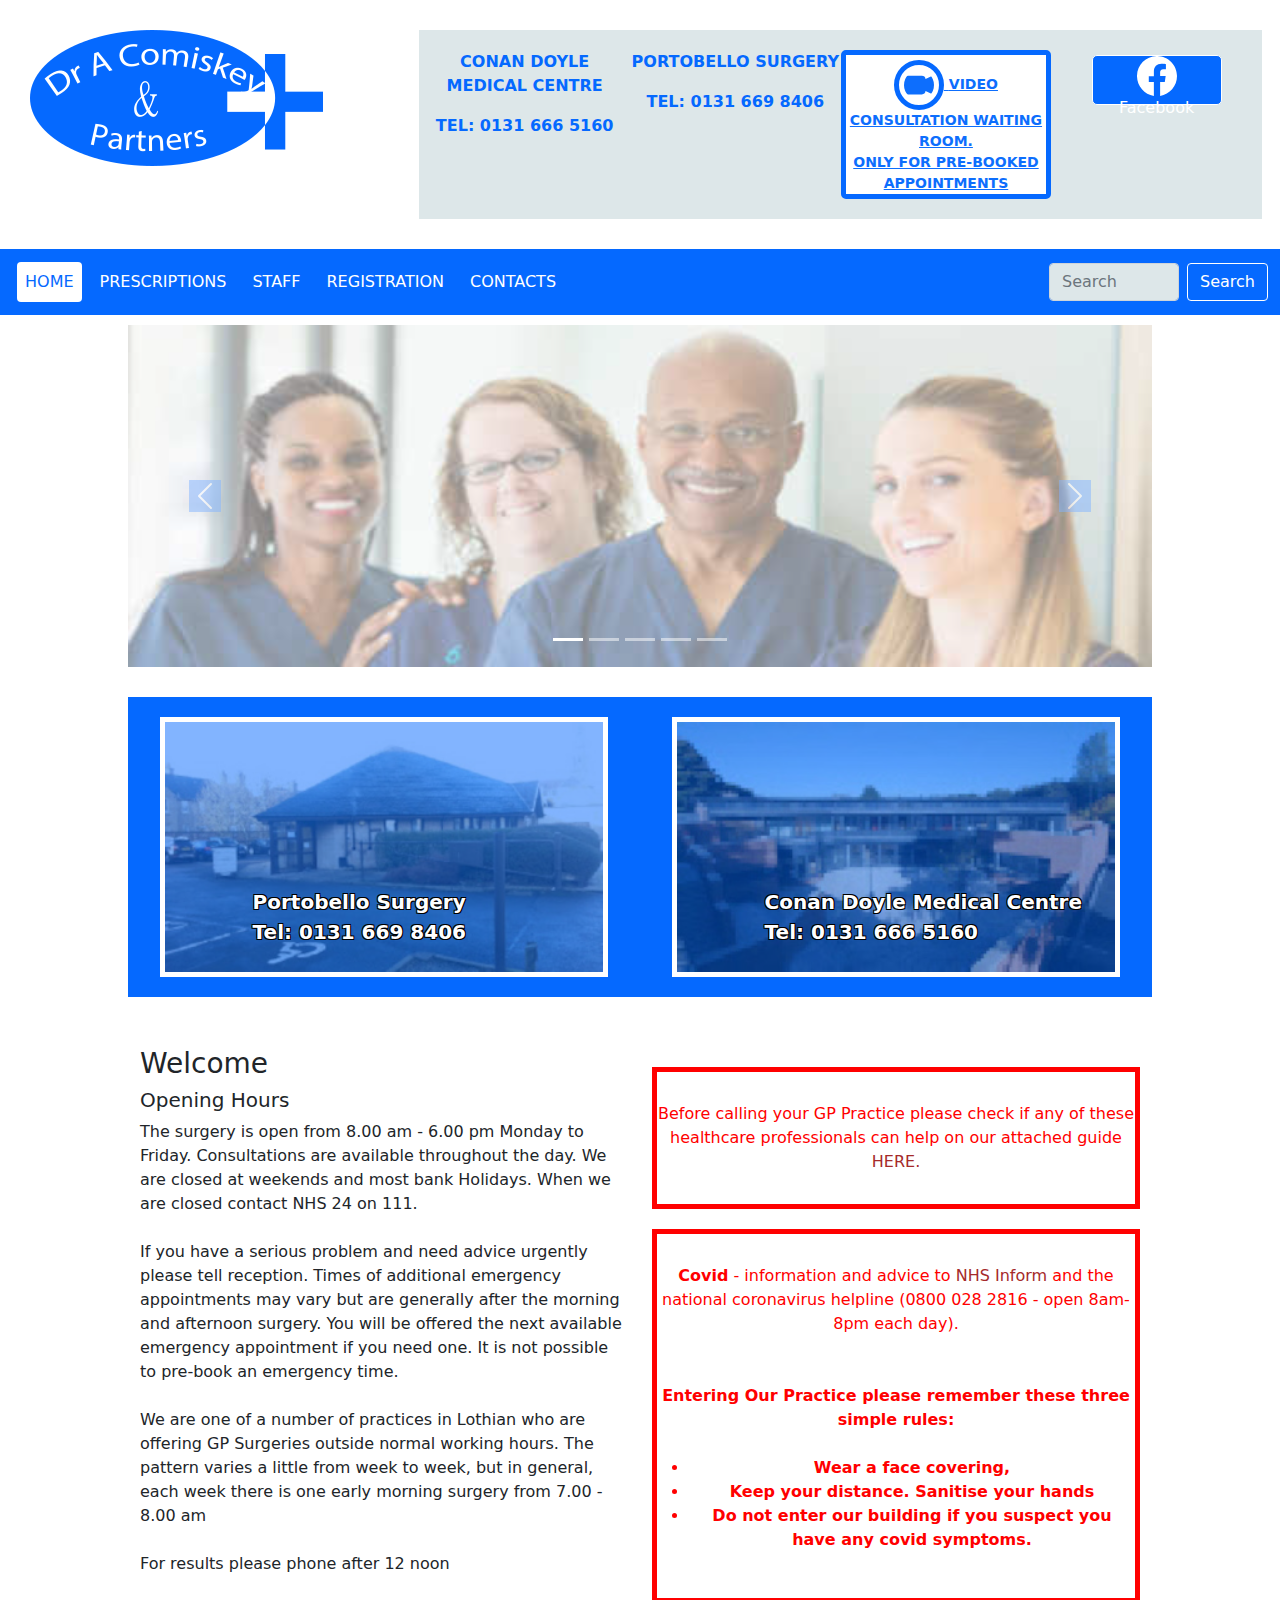
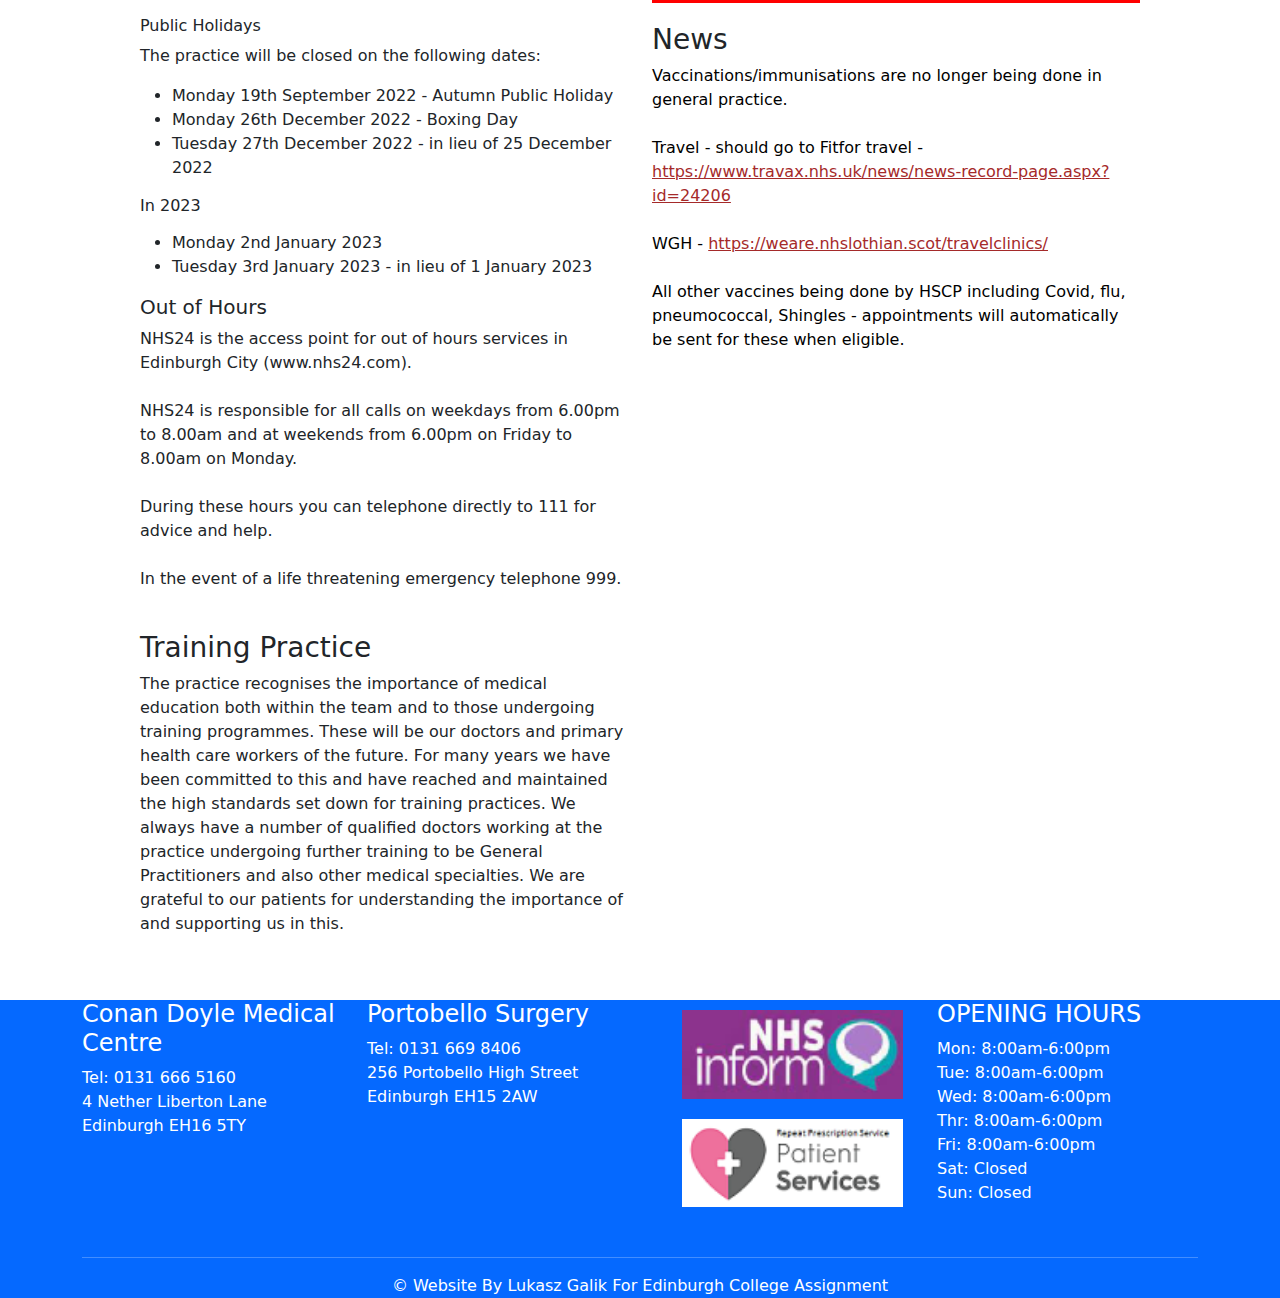
<file: index.html>
<!DOCTYPE html>
<html lang="en">
<head>
    <meta charset="UTF-8">
    <meta http-equiv="X-UA-Compatible" content="IE=edge">
    <meta name="viewport" content="width=device-width, initial-scale=1">
    <title>PortobelloGP by LDG</title>

    <!-- bootstrap styling files essential for bootstrap functionalities to work -->
    <link rel="stylesheet" href="bootstrap-5.1.3-dist/bootstrap-5.1.3-dist/css/bootstrap.min.css">
    <!-- my single one styling file where all linked pages styling occures - requirement of this EC assesment -->
    <link rel="stylesheet" href="style.css">
</head>
<body>
    <!-- HEADER ABOVE THE NAVBAR
    IT WILL INCUDE BRAND/LOGO AND GP BRANCHES NAMES WITH LANDLINE
    PHONE NUMBER AND LINK TO FACEBOOK (THE ONLY SOCIAL MEDIA THEY EXIST AT) -->
    <!-- common for all 5 pages -->
    <header>
        <!-- remember - instead container there must be container-flex - to remove default margin -->
        <div class="container-flex customMarPad">
            <div class="row">
                <div class="col-md-4">
                    <a href="index.html">
                        <img class="logoSize bgTest" src="images/logo/PortoGP_viaInkScape_20220510.png" alt="logo image" title="Dr Comiskey and Partners Brand">
                    </a>
                </div>
                <div class="col-md-2 infoBoard">
                    <p>Conan Doyle Medical Centre</p>
                    <span>Tel: 0131 666 5160</span>
                </div>
                <div class="col-md-2 infoBoard">
                    <p>Portobello Surgery</p>
                    <span>Tel: 0131 669 8406</span>
                </div>
                <!-- link to "video appointment service" - like in original website -->
                <div class="col-md-2 infoBoard">
                    <a href="http://nhsattend.vc/70639" target="_blank">
                        <div class="onlineAppointment">

                            <!-- ONE OF 3 DIFFERENT ICONS CHOSEN (OTHER 2 COMMENTED JUST IN CASE) -->

                            <!-- <svg xmlns="http://www.w3.org/2000/svg" width="16" height="16" fill="currentColor" id="phone" class="bi bi-telephone-fill" viewBox="0 0 16 16">
                                <path fill-rule="evenodd" d="M1.885.511a1.745 1.745 0 0 1 2.61.163L6.29 2.98c.329.423.445.974.315 1.494l-.547 2.19a.678.678 0 0 0 .178.643l2.457 2.457a.678.678 0 0 0 .644.178l2.189-.547a1.745 1.745 0 0 1 1.494.315l2.306 1.794c.829.645.905 1.87.163 2.611l-1.034 1.034c-.74.74-1.846 1.065-2.877.702a18.634 18.634 0 0 1-7.01-4.42 18.634 18.634 0 0 1-4.42-7.009c-.362-1.03-.037-2.137.703-2.877L1.885.511z"/>
                            </svg> -->
                            <svg xmlns="http://www.w3.org/2000/svg" width="16" height="16" fill="currentColor" id="phone" class="bi bi-camera-video-fill" viewBox="0 0 16 16">
                                <path fill-rule="evenodd" d="M0 5a2 2 0 0 1 2-2h7.5a2 2 0 0 1 1.983 1.738l3.11-1.382A1 1 0 0 1 16 4.269v7.462a1 1 0 0 1-1.406.913l-3.111-1.382A2 2 0 0 1 9.5 13H2a2 2 0 0 1-2-2V5z"/>
                            </svg>

                            <!-- <svg xmlns="http://www.w3.org/2000/svg" width="16" height="16" fill="currentColor" id="phone" class="bi bi-camera-reels-fill" viewBox="0 0 16 16">
                                <path d="M6 3a3 3 0 1 1-6 0 3 3 0 0 1 6 0z"/>
                                <path d="M9 6a3 3 0 1 1 0-6 3 3 0 0 1 0 6z"/>
                                <path d="M9 6h.5a2 2 0 0 1 1.983 1.738l3.11-1.382A1 1 0 0 1 16 7.269v7.462a1 1 0 0 1-1.406.913l-3.111-1.382A2 2 0 0 1 9.5 16H2a2 2 0 0 1-2-2V8a2 2 0 0 1 2-2h7z"/>
                            </svg> -->

                            Video consultation waiting room. <br />
                            Only for pre-booked appointments
                        </div>
                    </a>
                </div>
                <!-- social media (facebook) button -->
                <div class="col-md-2 infoBoard">
                    <a href="https://www.facebook.com/PBCDMedicalPractices/" target="_blank">
                        <button>

                                <svg xmlns="http://www.w3.org/2000/svg" width="40" height="40" fill="currentColor" class="bi bi-facebook" viewBox="0 0 16 16">
                                <path d="M16 8.049c0-4.446-3.582-8.05-8-8.05C3.58 0-.002 3.603-.002 8.05c0 4.017 2.926 7.347 6.75 7.951v-5.625h-2.03V8.05H6.75V6.275c0-2.017 1.195-3.131 3.022-3.131.876 0 1.791.157 1.791.157v1.98h-1.009c-.993 0-1.303.621-1.303 1.258v1.51h2.218l-.354 2.326H9.25V16c3.824-.604 6.75-3.934 6.75-7.951z"/>
                                </svg>
                                Facebook

                        </button>
                    </a>
                </div>

            </div>
        </div>

    </header>
    <!-- ------------------------------------------------------------- -->
    <!-- NAVBAR SECTION -->
    <!-- common for all 5 pages -->
    <header class="sizeOfMenu">
        <!-- ------------------------------------------------------------------------------- -->
        <!-- MAIN NAVIGATION (PILLS + TOGGLER) - some issuse to be resolved -->
        <nav class="navbar navbar-expand-md">
            <div class="container-fluid">
              <!-- a link for brand removed -->
              <button class="navbar-toggler navbar-dark" type="button" data-bs-toggle="collapse" data-bs-target="#navbarSupportedContent" aria-controls="navbarSupportedContent" aria-expanded="false" aria-label="Toggle navigation">
                <span class="navbar-toggler-icon"></span>
              </button>
              <div class="collapse navbar-collapse" id="navbarSupportedContent">
                    <ul class="nav navbar-nav nav-pills me-auto my-md-0 my-3">
                    <!-- <ul class="nav nav-pills"> -->
                    <!-- two menu templates combined - one with pills and one with responsiveness (toggler on sm screens) -->
                        <li class="nav-item">
                            <a class="nav-link active" aria-current="page" href="index.html">HOME</a>
                        </li>
                        <li class="nav-item">
                            <a class="nav-link" href="prescriptions.html">PRESCRIPTIONS</a>
                        </li>
                        <li class="nav-item">
                            <a class="nav-link" href="staff.html">STAFF</a>
                        </li>
                        <li class="nav-item">
                            <a class="nav-link" href="registration.html">REGISTRATION</a>
                        </li>
                        <li class="nav-item">
                            <a class="nav-link" href="contacts.html">CONTACTS</a>
                        </li>
                    </ul>
                <!-- I think it needs some js script to be able to "work" (and search the content)... -->
                <form class="d-flex ">
                  <input class="form-control me-2 inputStyling7" type="search" placeholder="Search" aria-label="Search">
                  <button class="btn btn-outline-blue stylingSearchButton" type="submit">Search</button>
                </form>
              </div>
            </div>
          </nav>
    </header>
    <!-- ---------------MAIN------------------------ -->
    <!-- ---------------MAIN------------------------ -->
    <!-- ---------------MAIN------------------------ -->
    <!-- --------------------------Main Content Section with Carousel at the top------
        -------content will change on each menu tab---------- -->
    <main>
        <!------------ First Section ------------------>
        <section class="sizeOfCarousel">
            <div id="carouselExampleIndicators" class="carousel slide" data-bs-ride="carousel">
                <div class="carousel-indicators">
                  <button type="button" data-bs-target="#carouselExampleIndicators" data-bs-slide-to="0" class="active" aria-current="true" aria-label="Slide 1"></button>
                  <button type="button" data-bs-target="#carouselExampleIndicators" data-bs-slide-to="1" aria-label="Slide 2"></button>
                  <button type="button" data-bs-target="#carouselExampleIndicators" data-bs-slide-to="2" aria-label="Slide 3"></button>
                  <button type="button" data-bs-target="#carouselExampleIndicators" data-bs-slide-to="3" aria-label="Slide 4"></button>
                  <button type="button" data-bs-target="#carouselExampleIndicators" data-bs-slide-to="4" aria-label="Slide 5"></button>
                </div>
                <div class="carousel-inner">
                  <div class="carousel-item active">
                    <img src="images/iSP_cropped2/group2_6_2ratio.jpg" class="d-block w-100 carouseHeight" alt="...">
                  </div>
                  <div class="carousel-item">
                    <img src="images/iSP_cropped2/single3_6_2ratio.jpg" class="d-block w-100 carouseHeight" alt="...">
                  </div>
                  <div class="carousel-item">
                    <img src="images/iSP_cropped2/group4_6_2ratio.jpg" class="d-block w-100 carouseHeight" alt="...">
                  </div>
                  <div class="carousel-item">
                    <img src="images/iSP_cropped2/single1_6_2ratio.jpg" class="d-block w-100 carouseHeight" alt="...">
                  </div>
                  <div class="carousel-item">
                    <img src="images/iSP_cropped2/three3_6_2ratio.jpg" class="d-block w-100 carouseHeight" alt="...">
                  </div>
                </div>
                <button class="carousel-control-prev" type="button" data-bs-target="#carouselExampleIndicators" data-bs-slide="prev">
                  <span class="carousel-control-prev-icon" aria-hidden="true"></span>
                  <span class="visually-hidden">Previous</span>
                </button>
                <button class="carousel-control-next" type="button" data-bs-target="#carouselExampleIndicators" data-bs-slide="next">
                  <span class="carousel-control-next-icon" aria-hidden="true"></span>
                  <span class="visually-hidden">Next</span>
                </button>
              </div>
        </section>
        <!-- --------Second Section (images) -------- -->
        <!-- content changes on each menu tab!!! -->
        <!-- this section is just presenting/ advertising Dr Comeskey and Partners GP's and
             giving balance to layout -60/40% (img/text) rule -->
        <section class="section2Customizing">
            <div class="container-fluid">
                <div class="row">
                    <div class="col-md-6">
                        <figure>
                            <img class="sect2image" src="images/originalWebsiteIMG/GP_Porto_350_200ratio.jpg" alt="image of Portobello Surgery" title="image of Portobello Surgery">
                            <figcaption class="strokeme">
                                Portobello Surgery<br />
                                Tel: 0131 669 8406
                            </figcaption>
                        </figure>
                    </div>
                    <div class="col-md-6">
                        <figure>
                            <img class="sect2image" src="images/originalWebsiteIMG/GP_CDMC_350_200ratio.jpg" alt="image of Conan Doyle Medical Centre" title="image of Conan Doyle Medical Centre">
                            <figcaption class="strokeme">
                                Conan Doyle Medical Centre<br />
                                Tel: 0131 666 5160
                            </figcaption>
                        </figure>

                    </div>
                </div>
            </div>
        </section>
        <!-- --------THIRD Section (content) -------- -->
        <!-- content changes on each menu tab!!! -->
        <!-- all content in this section (below) is a row copied text from original Dr Comeskey and Partners website
        I tried to keep styling similar as well - some differences here and there -->
        <section>
            <div class="container-fluid">
                <div class="row">
                    <div class="col-md-6 verticalLine">
                        <h3>
                            Welcome
                        </h3>
                        <h5>
                            Opening Hours
                        </h5>
                        <p>
                            The surgery is open from 8.00 am - 6.00 pm  Monday to Friday. Consultations are available
                             throughout the day. We are closed at weekends and most bank Holidays. When we are closed
                              contact NHS 24 on  111.<br /><br />

                            If you have a serious problem and need advice urgently please tell reception.
                             Times of additional emergency appointments may vary but are generally after
                             the morning and afternoon surgery. You will be offered the next available
                             emergency appointment if you need one. It is not possible to pre-book an emergency time.<br /><br />

                            We are one of a number of practices in Lothian who are offering GP Surgeries outside normal
                             working hours. The pattern varies a little from week to week, but in general,
                              each week there is one early morning surgery from 7.00 - 8.00 am  <br /><br />

                            For results please phone after 12 noon<br /><br />
                        </p>
                        <h6>
                            Public Holidays
                        </h6>
                        <p>
                            The practice will be closed on the following dates:
                            <ul>
                                <li>Monday 19th September 2022 - Autumn Public Holiday</li>
                                <li>Monday 26th December 2022 - Boxing Day</li>
                                <li>Tuesday 27th December 2022 - in lieu of 25 December 2022</li>
                            </ul>
                        </p>
                        <h6>
                            In 2023
                        </h6>
                        <p>
                            <ul>
                                <li>Monday 2nd January 2023</li>
                                <li>Tuesday 3rd January 2023 - in lieu of 1 January 2023</li>
                            </ul>
                        </p>
                        <h5>
                            Out of Hours
                        </h5>
                        <p>
                            NHS24 is the access point for out of hours services in Edinburgh City (www.nhs24.com).<br /><br />

                            NHS24 is responsible for all calls on weekdays from 6.00pm to 8.00am and at
                             weekends from 6.00pm on Friday to 8.00am on Monday.<br /><br />

                            During these hours you can telephone directly to 111 for advice and help.<br /><br />

                            In the event of a life threatening emergency telephone 999.<br /><br />
                        </p>
                        <h3>
                            Training Practice
                        </h3>
                        <p>
                            The practice recognises the importance of medical education both within the team and to
                            those undergoing training programmes. These will be our doctors and primary health care
                             workers of the future. For many years we have been committed to this and have reached
                              and maintained the high standards set down for training practices. We always have a
                               number of qualified doctors working at the practice undergoing further training to be
                                General Practitioners and also other medical specialties. We are grateful to our patients
                                 for understanding the importance of and supporting us in this.<br /><br /><br />
                        </p>
                    </div>
                    <div class="col-md-6">
                        <div class="textWithinRedFrame">
                            Before calling your GP Practice please check if any of these healthcare professionals
                            can help on our attached guide  <a href="https://www.portobello-conandoylesurgery.co.uk/signpost.pdf" target="_blank">HERE.</a>
                        </div>
                        <div class="textWithinRedFrame">
                            <b>Covid</b> -  information and advice to <a href="http://nhsinform.scot/" target="_blank">NHS Inform</a>
                             and the national coronavirus helpline (0800 028 2816 - open 8am-8pm each day).<br /><br /><br />
                            <b>
                                Entering Our Practice please remember these three simple rules:<br /><br />
                            </b>
                                <ul>
                                    <li><b>Wear a face covering,</b></li>
                                    <li><b>Keep your distance. Sanitise your hands</b></li>
                                    <li><b>Do not enter our building if you suspect you have any covid symptoms.</b></li>
                                </ul>
                            
                        </div>
                        <div>
                            <h3>
                                News
                            </h3>
                            <p class="fontColorSize">
                                Vaccinations/immunisations are no longer being done in general practice.<br /><br />
                                 Travel - should go to Fitfor travel - <br />
                                <a href="https://www.travax.nhs.uk/news/news-record-page.aspx?id=24206" target="_blank">
                                     https://www.travax.nhs.uk/news/news-record-page.aspx?id=24206
                                </a><br /><br />
                                WGH -
                                <a href="https://weare.nhslothian.scot/travelclinics/" target="_blank">
                                 https://weare.nhslothian.scot/travelclinics/
                                </a><br /><br />
                                 All other vaccines being done by HSCP including Covid, flu, pneumococcal, Shingles
                                  - appointments will automatically be sent for these when eligible.<br /><br />
                            </p>
                        </div>
                    </div>
                </div>
            </div>
        </section>
    </main>
    <!-- ------------------------End of Main----------------- -->


    <!-- -------------------------------Footer (Last)Section ------------------------------------- -->
    <!-- common for all 5 pages -->
    <footer>
        <div class="container">
            <div class="row">
                <div class="col-sm-6 col-md-3">
                    <div>
                        <h4>Conan Doyle Medical Centre</h4>
                        <span>Tel: 0131 666 5160</span>
                    </div>
                    <p>
                        4 Nether Liberton Lane
                        Edinburgh EH16 5TY
                    </p>
                </div>
                <div class="col-sm-6 col-md-3">
                    <div>
                        <h4>Portobello Surgery</h4>
                        <span>Tel: 0131 669 8406</span>
                    </div>
                    <p>
                        256 Portobello High Street
                        Edinburgh EH15 2AW
                    </p>
                </div>
                <div class="col-sm-6 col-md-3">
                    <!-- I noticed I miss this links on original website
                        menu - I decided they look good in a footer of my new website -->
                    <a href="https://www.nhsinform.scot/" target="_blank">
                        <img class="footerIMG" src="images/OutsideLinks/NHSinform.png" alt="image of NHS inform service">
                    </a>
                    <a href="https://www.patient-services.co.uk/web/ps/welcome" target="_blank">
                        <img class="footerIMG" src="images/OutsideLinks/PatientServices.png" alt="image of Patient Services">
                    </a>
                </div>
                <div class="col-sm-6 col-md-3">
                <!--before adding images of NHS inform eg: <div class="col-sm-6 offset-sm-6 col-md-3 offset-md-3"></div> -->
                    <h4>
                        OPENING HOURS
                    </h4>
                    <p>
                        Mon: 8:00am-6:00pm <br />
                        Tue: 8:00am-6:00pm <br />
                        Wed: 8:00am-6:00pm <br />
                        Thr: 8:00am-6:00pm <br />
                        Fri: 8:00am-6:00pm <br />
                        Sat: Closed <br />
                        Sun: Closed <br />

                    </p>
                </div>
                <div class="col-12"  style="margin-top:20px; text-align:center;">
                    <hr>
                    <span>&copy; Website By Lukasz Galik For Edinburgh College Assignment</span>
                </div>
            </div>
        </div>

    </footer>

    <!-- BOOTSTRAP BUNDLE NESSECIRLY TO ADD TO USE BOOTSTRAP FUNCTIONALITIES - (bootstrap bundle - bst.js + popper.js) -->
    <!-- I think - it supposed to be here also JQuery ??? (later) -->
    <script src="bootstrap-5.1.3-dist/bootstrap-5.1.3-dist/js/bootstrap.bundle.min.js"></script>

</body>
</html>
</file>
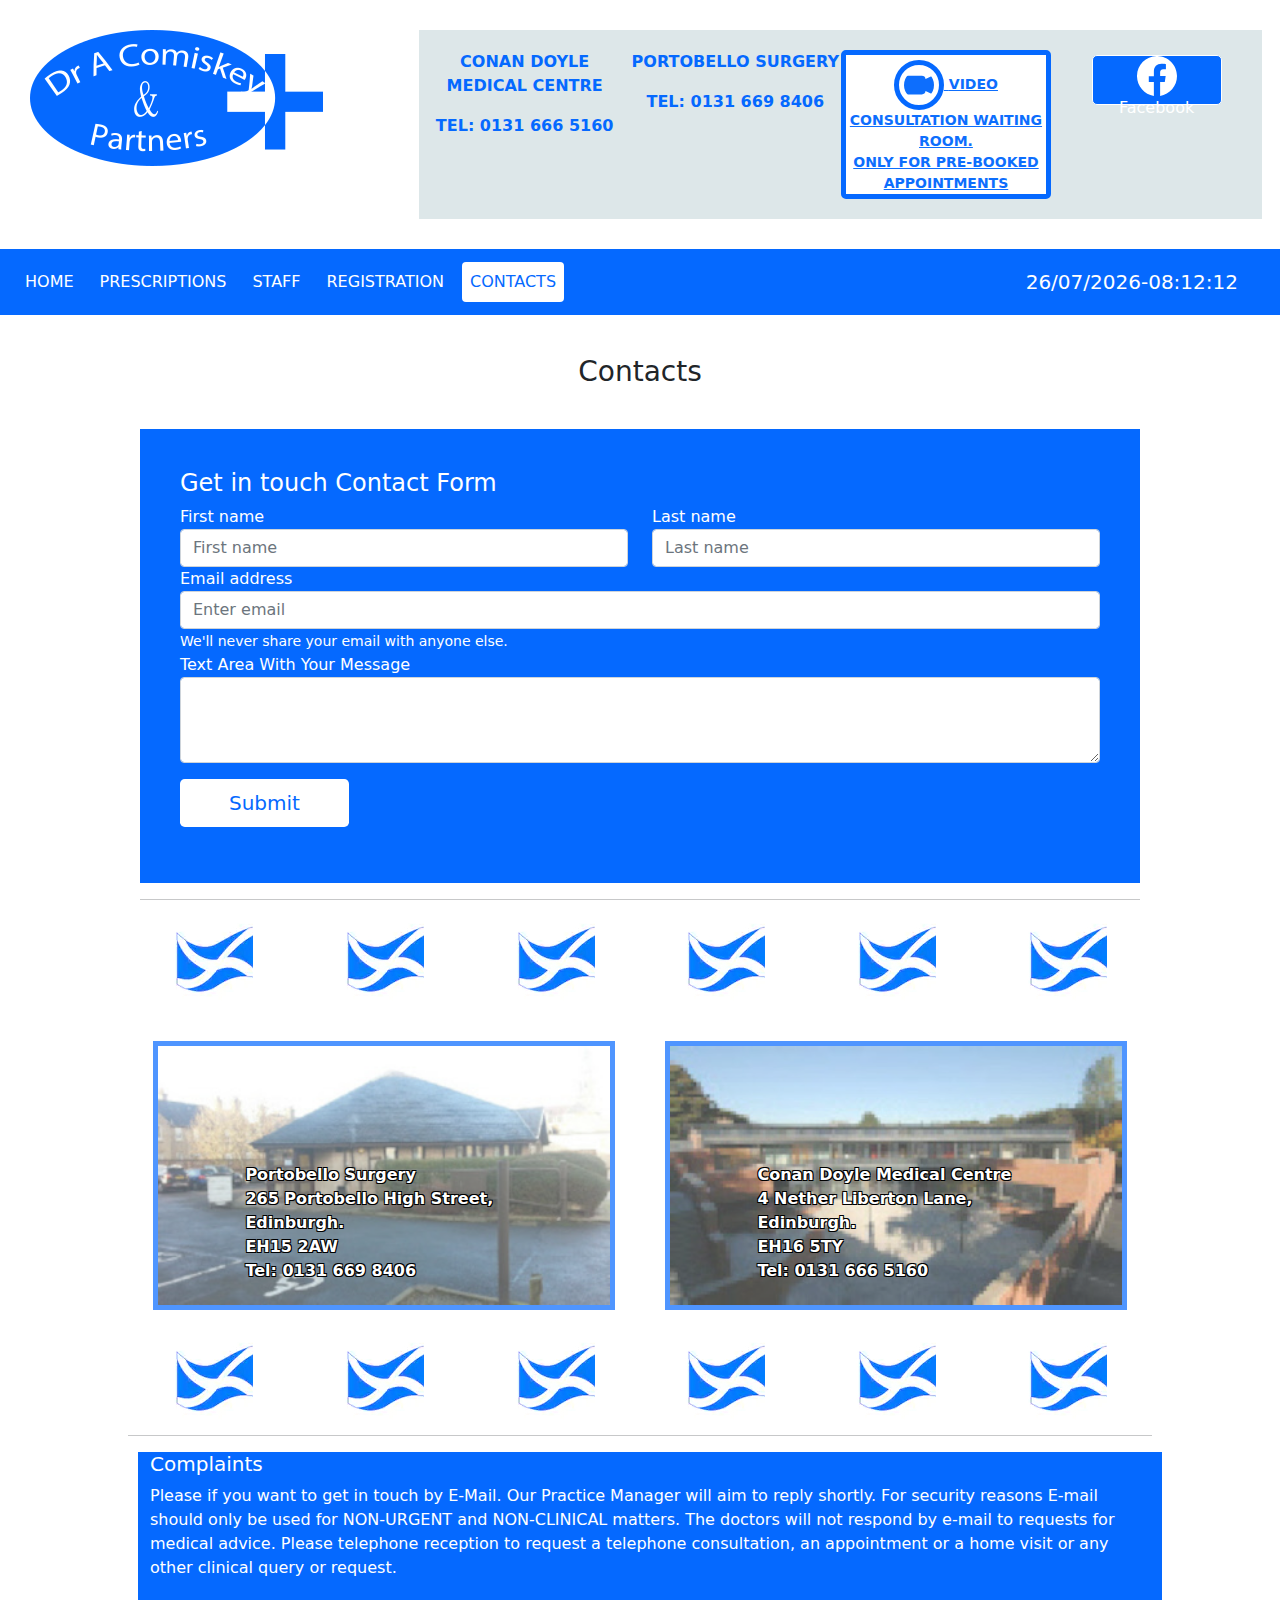
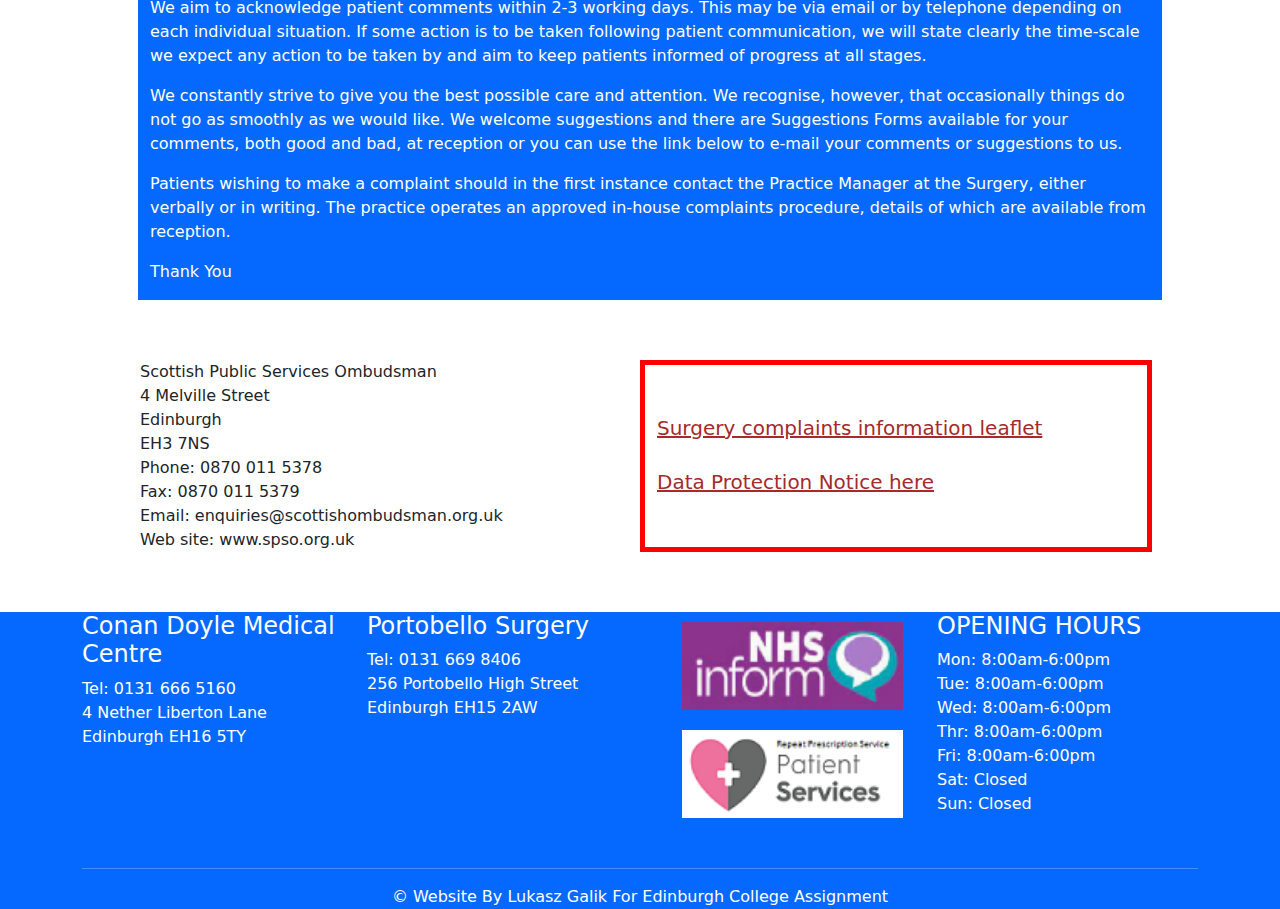
<file: contacts.html>
<!DOCTYPE html>
<html lang="en">
<head>
    <meta charset="UTF-8">
    <meta http-equiv="X-UA-Compatible" content="IE=edge">
    <meta name="viewport" content="width=device-width, initial-scale=1">
    <title>PortobelloGP by LDG</title>

    <!-- bootstrap styling files essential for bootstrap functionalities to work -->
    <link rel="stylesheet" href="bootstrap-5.1.3-dist/bootstrap-5.1.3-dist/css/bootstrap.min.css">
    <!-- my single one styling file where all linked pages styling occures - requirement of this EC assesment -->
    <link rel="stylesheet" href="style.css">
    <!-- ---------------------------------------------------------------- -->
    <!-- below SCRIPT (assesment requirement) - with waving scottish flag -->
    <script type="text/javascript" src="script.js"></script>
    <!-- ---------------------------------------------------------------- -->

    <!-- below another script (script2) with javascript clock -->
    <!-- ---------------------------------------------------------------- -->
    <script type="text/javascript" src="script2clock.js"></script>
    <!-- ---------------------------------------------------------------- -->
    <!-- ---------------------------------------------------------------- -->

    <!-- below another script (script3) with image (logo) enlargment -->
    <!-- ---------------------------------------------------------------- -->
    <!-- <script type="text/javascript" src="script3imgEnlarge.js"></script> -->
    <!-- SCRIPT MOVED DOWN BELOW AT THE VERY BOTTOM (DOES NOT WORK HERE)-->
    <!-- ---------------------------------------------------------------- -->
    <!-- ---------------------------------------------------------------- -->

    <!-- THE SCRIPT FOR CONTACT FORM VALIDATION -->
    <!-- ------------------------------------------------- -->
    <script type="text/javascript" src="validationScript.js"></script>
    <!-- ------------------------------------------------- -->

</head>
<!-- mind - init() event in a body tag - needed for the waving scottish flag SCRIPT to work -->
<body onload="init();counting();">
    <!-- HEADER ABOVE THE NAVBAR
    IT WILL INCUDE BRAND/LOGO AND GP BRANCHES NAMES WITH LANDLINE
    PHONE NUMBER AND LINK TO FACEBOOK (THE ONLY SOCIAL MEDIA THEY EXIST AT) -->
    <!-- common for all 5 pages -->
    <header>
        <!-- remember - instead container there must be container-flex - to remove default margin -->
        <div class="container-flex customMarPad">
            <div class="row">
                <div class="col-md-4"  id="myBrand">
                    <!-- <a href="index.html"> </a> -->
                        <img onmouseover="enlargeImage(this)" onmouseout="normalImage(this)" class="logoSize bgTest" src="images/logo/PortoGP_viaInkScape_20220510.png" alt="logo image" title="Dr Comiskey and Partners Brand">
                   
                </div>
                <div class="col-md-2 infoBoard">
                    <p>Conan Doyle Medical Centre</p>
                    <span>Tel: 0131 666 5160</span>
                </div>
                <div class="col-md-2 infoBoard">
                    <p>Portobello Surgery</p>
                    <span>Tel: 0131 669 8406</span>
                </div>
                <!-- link to "video appointment service" - like in original website -->
                <div class="col-md-2 infoBoard">
                    <a href="http://nhsattend.vc/70639" target="_blank">
                        <div class="onlineAppointment">

                            <!-- ONE OF 3 DIFFERENT ICONS CHOSEN (OTHER 2 COMMENTED JUST IN CASE) -->

                            <!-- <svg xmlns="http://www.w3.org/2000/svg" width="16" height="16" fill="currentColor" id="phone" class="bi bi-telephone-fill" viewBox="0 0 16 16">
                                <path fill-rule="evenodd" d="M1.885.511a1.745 1.745 0 0 1 2.61.163L6.29 2.98c.329.423.445.974.315 1.494l-.547 2.19a.678.678 0 0 0 .178.643l2.457 2.457a.678.678 0 0 0 .644.178l2.189-.547a1.745 1.745 0 0 1 1.494.315l2.306 1.794c.829.645.905 1.87.163 2.611l-1.034 1.034c-.74.74-1.846 1.065-2.877.702a18.634 18.634 0 0 1-7.01-4.42 18.634 18.634 0 0 1-4.42-7.009c-.362-1.03-.037-2.137.703-2.877L1.885.511z"/>
                            </svg> -->
                            <svg xmlns="http://www.w3.org/2000/svg" width="16" height="16" fill="currentColor" id="phone" class="bi bi-camera-video-fill" viewBox="0 0 16 16">
                                <path fill-rule="evenodd" d="M0 5a2 2 0 0 1 2-2h7.5a2 2 0 0 1 1.983 1.738l3.11-1.382A1 1 0 0 1 16 4.269v7.462a1 1 0 0 1-1.406.913l-3.111-1.382A2 2 0 0 1 9.5 13H2a2 2 0 0 1-2-2V5z"/>
                            </svg>

                            <!-- <svg xmlns="http://www.w3.org/2000/svg" width="16" height="16" fill="currentColor" id="phone" class="bi bi-camera-reels-fill" viewBox="0 0 16 16">
                                <path d="M6 3a3 3 0 1 1-6 0 3 3 0 0 1 6 0z"/>
                                <path d="M9 6a3 3 0 1 1 0-6 3 3 0 0 1 0 6z"/>
                                <path d="M9 6h.5a2 2 0 0 1 1.983 1.738l3.11-1.382A1 1 0 0 1 16 7.269v7.462a1 1 0 0 1-1.406.913l-3.111-1.382A2 2 0 0 1 9.5 16H2a2 2 0 0 1-2-2V8a2 2 0 0 1 2-2h7z"/>
                            </svg> -->

                            Video consultation waiting room. <br />
                            Only for pre-booked appointments
                        </div>
                    </a>
                </div>
                <!-- social media (facebook) button -->
                <div class="col-md-2 infoBoard">
                    <a href="https://www.facebook.com/PBCDMedicalPractices/" target="_blank">
                        <button>

                                <svg xmlns="http://www.w3.org/2000/svg" width="40" height="40" fill="currentColor" class="bi bi-facebook" viewBox="0 0 16 16">
                                <path d="M16 8.049c0-4.446-3.582-8.05-8-8.05C3.58 0-.002 3.603-.002 8.05c0 4.017 2.926 7.347 6.75 7.951v-5.625h-2.03V8.05H6.75V6.275c0-2.017 1.195-3.131 3.022-3.131.876 0 1.791.157 1.791.157v1.98h-1.009c-.993 0-1.303.621-1.303 1.258v1.51h2.218l-.354 2.326H9.25V16c3.824-.604 6.75-3.934 6.75-7.951z"/>
                                </svg>
                                Facebook

                        </button>
                    </a>
                </div>

            </div>
        </div>

    </header>
    <!-- ------------------------------------------------------------- -->
    <!-- NAVBAR SECTION -->
    <!-- common for all 5 pages -->
    <header class="sizeOfMenu">
        <!-- ------------------------------------------------------------------------------- -->
        <!-- MAIN NAVIGATION (PILLS + TOGGLER) - some issuse to be resolved -->
        <nav class="navbar navbar-expand-md">
            <div class="container-fluid">
              <!-- a link for brand removed -->
              <button class="navbar-toggler navbar-dark" type="button" data-bs-toggle="collapse" data-bs-target="#navbarSupportedContent" aria-controls="navbarSupportedContent" aria-expanded="false" aria-label="Toggle navigation">
                <span class="navbar-toggler-icon"></span>
              </button>
              <div class="collapse navbar-collapse" id="navbarSupportedContent">
                    <ul class="nav navbar-nav nav-pills me-auto my-md-0 my-3">
                    <!-- <ul class="nav nav-pills"> -->
                    <!-- two menu templates combined - one with pills and one with responsiveness (toggler on sm screens) -->
                        <li class="nav-item">
                            <a class="nav-link" aria-current="page" href="index.html">HOME</a>
                        </li>
                        <li class="nav-item">
                            <a class="nav-link" href="prescriptions.html">PRESCRIPTIONS</a>
                        </li>
                        <li class="nav-item">
                            <a class="nav-link" href="staff.html">STAFF</a>
                        </li>
                        <li class="nav-item">
                            <a class="nav-link" href="registration.html">REGISTRATION</a>
                        </li>
                        <li class="nav-item">
                            <a class="nav-link active" href="contacts.html">CONTACTS</a>
                        </li>
                    </ul>
                    <!-- div required for pasting clock generated in script2 in head section -->
                    <div id="clock"></div>
                <!-- I think it needs some js script to be able to "work" (and search the content)... -->
                    <!-- COMENTED BECAUSE CLOCK EXAMPLE ON ITS PLACE - WHICHEVER LOOKS NICER FOR THE CLINET/CUSTOMER -->
                <!-- <form class="d-flex ">
                  <input class="form-control me-2" type="search" placeholder="Search" aria-label="Search">
                  <button class="btn btn-outline-blue stylingSearchButton" type="submit">Search</button>
                </form> -->
              </div>
            </div>
          </nav>
    </header>
    <!-- ---------------MAIN------------------------ -->
    <!-- ---------------MAIN------------------------ -->
    <!-- ---------------MAIN------------------------ -->
    <!-- --------------------------Main Content Section with Carousel at the top------
        -------content will change on each menu tab---------- -->
    <main>
        <section>
            <div class="container-fluid">
                <div class="row">
                    <div class="col-12">
                        <h3 class="centerHeader">Contacts</h3>
                    </div>
                    <!-- ---------------------------------Contact Form --------------------------------------------------------- -->
                    <div class="col-12">
                        <form method="post" action="received.php" name="maincontact" class="needs-validation formStylingBG" data-netlify="true" novalidate>
                            <div class="row">
                                <h4 class="centerHeader2">Get in touch Contact Form</h4>
                              <div class="col-md-6">
                                
                                <label for="exampleInputEmail1">First name</label>
                                <input type="text" name="firstname" class="form-control firstNameInput" placeholder="First name" required>
                                
                                    <div class="valid-feedback">
                                        Looking nice!
                                    </div>
                                    <div class="invalid-feedback">
                                        Please, enter a valid first name!
                                    </div>
                                
                              </div>
                              <div class="col-md-6">
                              
                                <label for="exampleInputEmail1">Last name</label>
                                <input type="text" name="surname" class="form-control" placeholder="Last name"  required>
                                
                                    <div class="valid-feedback">
                                        Looking nice!
                                    </div>
                                    <div class="invalid-feedback">
                                        Please, enter a valid last name!
                                    </div>
                                
                              </div>
                              <div class="form-group">
                                <label for="exampleInputEmail1">Email address</label>
                                <input type="email" name="email" class="form-control" id="exampleInputEmail1" aria-describedby="emailHelp" placeholder="Enter email" required>
                                <small id="emailHelp" class="form-text text-muted">We'll never share your email with anyone else.</small>
                                
                                    <div class="valid-feedback">
                                        Looking nice!
                                    </div>
                                    <div class="invalid-feedback">
                                        Please, enter a valid email!
                                    </div>
                                
                              </div>
                              <div class="form-group">
                                <label for="exampleFormControlTextarea1">Text Area With Your Message</label>
                                <textarea class="form-control" id="exampleFormControlTextarea1" rows="3"></textarea>
                              </div> 
                            </div>
                            <button type="submit" name="formSubmitted" class="btn btn-green btn-lg my-3 px-5 registerButton">Submit</button>
                        </form>
                        <hr>
                    </div>
                    <!-- ------------------------------End of- Contact Form --------------------------------- -->


                    <!-- moving images of waving scottish flag -->
                    <div class="col-2"><div class="wavingFlag2"></div></div>
                    <div class="col-2"><div class="wavingFlag2"></div></div>
                    <div class="col-2"><div class="wavingFlag2"></div></div>
                    <div class="col-2"><div class="wavingFlag2"></div></div>
                    <div class="col-2"><div class="wavingFlag2"></div></div>
                    <div class="col-2"><div class="wavingFlag2"></div></div>

                    <div class="col-md-6 styleContacts">
                        <figure>
                            <img class="sect2image2" src="images/originalWebsiteIMG/GP_Porto_350_200ratio.jpg" alt="image of Portobello Surgery" title="image of Portobello Surgery">
                            <figcaption class="strokeme2">
                                Portobello Surgery<br />
                                265 Portobello High Street,<br />
                                Edinburgh.<br />
                                EH15 2AW<br />
                                Tel: 0131 669 8406
                            </figcaption>
                        </figure>
                    </div>
                    <div class="col-md-6 styleContacts middleBorder">
                        <figure>
                            <img class="sect2image2" src="images/originalWebsiteIMG/GP_CDMC_350_200ratio.jpg" alt="image of Conan Doyle Medical Centre" title="image of Conan Doyle Medical Centre">
                            <figcaption class="strokeme2">
                                Conan Doyle Medical Centre<br />
                                4 Nether Liberton Lane,<br />
                                Edinburgh.<br />
                                EH16 5TY<br />
                                Tel: 0131 666 5160
                            </figcaption>
                        </figure>
                    </div>
                    <!-- moving images of waving scottish flag -->
                    <div class="col-2"><div class="wavingFlag2"></div></div>
                    <div class="col-2"><div class="wavingFlag2"></div></div>
                    <div class="col-2"><div class="wavingFlag2"></div></div>
                    <div class="col-2"><div class="wavingFlag2"></div></div>
                    <div class="col-2"><div class="wavingFlag2"></div></div>
                    <div class="col-2"><div class="wavingFlag2"></div></div>
                    <hr>

                    <!-- -------------just in case I keep previuos layout commented at the bottom:------------ -->
                    <!-- <div class="col-1"><div class="wavingFlag2"></div></div>
                    <div class="col-1"><div class="wavingFlag2"></div></div>
                    <div class="col-1"><div class="wavingFlag2"></div></div>
                    <div class="col-1"><div class="wavingFlag2"></div></div>
                    <div class="col-1"><div class="wavingFlag2"></div></div>
                    <div class="col-1"><div class="wavingFlag2"></div></div>
                    <div class="col-1"><div class="wavingFlag2"></div></div>
                    <div class="col-1"><div class="wavingFlag2"></div></div>
                    <div class="col-1"><div class="wavingFlag2"></div></div>
                    <div class="col-1"><div class="wavingFlag2"></div></div>
                    <div class="col-1"><div class="wavingFlag2"></div></div>
                    <div class="col-1"><div class="wavingFlag2"></div></div> -->
                    <!-- waving flag script costed me a lot of work - but successful (above) // (VITAL class NOT id) -->

                    <div class="col-12 contactTextColour">
                        
                        <h5>
                            Complaints
                        </h5>
                        <p>
                            Please if you want to get in touch by E-Mail. Our Practice Manager will aim to reply shortly.
                             For security reasons E-mail should only be used for NON-URGENT and NON-CLINICAL matters.
                              The doctors will not respond by e-mail to requests for medical advice. Please telephone
                               reception to request a telephone consultation, an appointment or a home visit or any other
                                clinical query or request.
                        </p>
                        <p>
                            We aim to acknowledge patient comments within 2-3 working days. This may be via email
                             or by telephone depending on each individual situation. If some action is to be taken
                              following patient communication, we will state clearly the time-scale we expect any
                              action to be taken by and aim to keep patients informed of progress at all stages.
                        </p>
                        <p>
                            We constantly strive to give you the best possible care and attention. We recognise, 
                            however, that occasionally things do not go as smoothly as we would like. We welcome
                             suggestions and there are Suggestions Forms available for your comments, both good
                              and bad, at reception or you can use the link below to e-mail your comments or suggestions to us.
                        </p>
                        <p>
                            Patients wishing to make a complaint should in the first instance contact the Practice Manager
                             at the Surgery, either verbally or in writing. The practice operates an approved in-house
                              complaints procedure, details of which are available from reception.
                        </p>
                        <p>
                            Thank You
                        </p>
                    </div>
                    <div class="col-md-6 someSpace">
                        Scottish Public Services Ombudsman<br />
                        4 Melville Street<br />
                        Edinburgh<br />
                        EH3 7NS<br />
                        Phone: 0870 011 5378<br />
                        Fax: 0870 011 5379<br />
                        Email: enquiries@scottishombudsman.org.uk<br />
                        Web site: www.spso.org.uk<br />
                    </div>
                    <div class="col-md-6 someSpace styleSomeSpace2">
                        <br /><br />
                        <a href="http://www.portobello-conandoylesurgery.co.uk/Practice%20Complaints%20Leaflet%20May%202015.doc" target="_blank">
                            Surgery complaints information leaflet
                        </a>
                        <br /><br />
                        <a href="https://www.portobello-conandoylesurgery.co.uk/GP%20Data%20Protection%20Notice.docx" target="_blank">
                            Data Protection Notice here
                        </a>
                        <br /><br /><br />
                    </div>

                </div>
            </div>
        </section>
    </main>
    <!-- ------------------------End of Main----------------- -->


    <!-- -------------------------------Footer (Last)Section ------------------------------------- -->
    <!-- common for all 5 pages -->
    <footer>
        <div class="container">
            <div class="row">
                <div class="col-sm-6 col-md-3">
                    <div>
                        <h4>Conan Doyle Medical Centre</h4>
                        <span>Tel: 0131 666 5160</span>
                    </div>
                    <p>
                        4 Nether Liberton Lane
                        Edinburgh EH16 5TY
                    </p>
                </div>
                <div class="col-sm-6 col-md-3">
                    <div>
                        <h4>Portobello Surgery</h4>
                        <span>Tel: 0131 669 8406</span>
                    </div>
                    <p>
                        256 Portobello High Street
                        Edinburgh EH15 2AW
                    </p>
                </div>
                <div class="col-sm-6 col-md-3">
                    <!-- I noticed I miss this links on original website
                        menu - I decided they look good in a footer of my new website -->
                    <a href="https://www.nhsinform.scot/" target="_blank">
                        <img class="footerIMG" src="images/OutsideLinks/NHSinform.png" alt="image of NHS inform service">
                    </a>
                    <a href="https://www.patient-services.co.uk/web/ps/welcome" target="_blank">
                        <img class="footerIMG" src="images/OutsideLinks/PatientServices.png" alt="image of Patient Services">
                    </a>
                </div>
                <div class="col-sm-6 col-md-3">
                <!--before adding images of NHS inform eg: <div class="col-sm-6 offset-sm-6 col-md-3 offset-md-3"></div> -->
                    <h4>
                        OPENING HOURS
                    </h4>
                    <p>
                        Mon: 8:00am-6:00pm <br />
                        Tue: 8:00am-6:00pm <br />
                        Wed: 8:00am-6:00pm <br />
                        Thr: 8:00am-6:00pm <br />
                        Fri: 8:00am-6:00pm <br />
                        Sat: Closed <br />
                        Sun: Closed <br />

                    </p>
                </div>
                <div class="col-12"  style="margin-top:20px; text-align:center;">
                    <hr>
                    <span>&copy; Website By Lukasz Galik For Edinburgh College Assignment</span>
                </div>
            </div>
        </div>

    </footer>

    <script type="text/javascript">

        function enlargeImage(x) {
            x.style.height = "200px";
            x.style.width = "400px";
        }
        function normalImage(x) {
        x.style.height = "100px";
        x.style.width = "235px";

        document.getElementById("myBrand").style.backgroundImage = "none";

        }

        document.getElementById("myBrand").addEventListener("click", function() {
        // document.getElementById("myBrand").innerHTML = "Hello World";
        document.getElementById("myBrand").style.backgroundImage = "url(images/redundant/trollSmall.png)";
        // document.getElementById("myBrand").style.height = "100px";
        // document.getElementById("myBrand").style.width = "200px";
        });

    </script>
    <!-- BOOTSTRAP BUNDLE NESSECIRLY TO ADD TO USE BOOTSTRAP FUNCTIONALITIES - (bootstrap bundle - bst.js + popper.js) -->
    <!-- I think - it supposed to be here also JQuery ??? (later) -->
    <script src="bootstrap-5.1.3-dist/bootstrap-5.1.3-dist/js/bootstrap.bundle.min.js"></script>


</body>
</html>
</file>
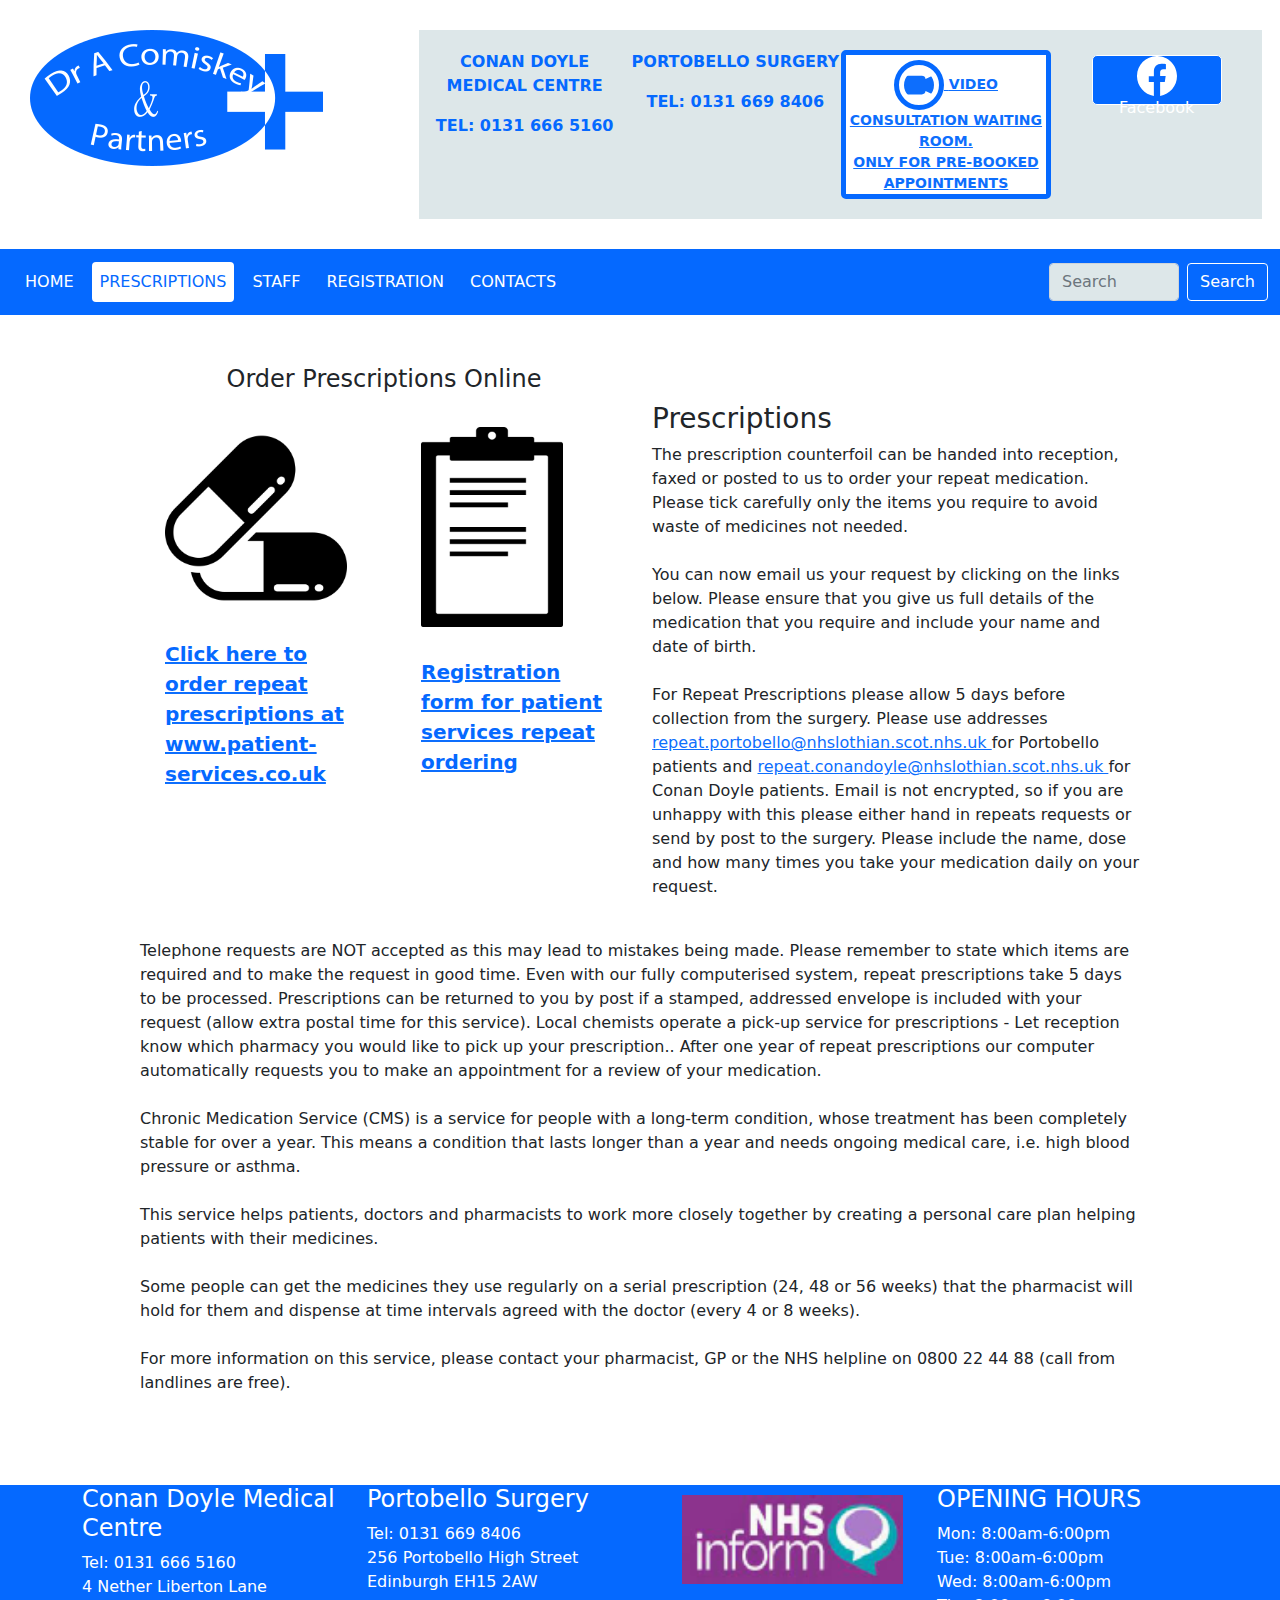
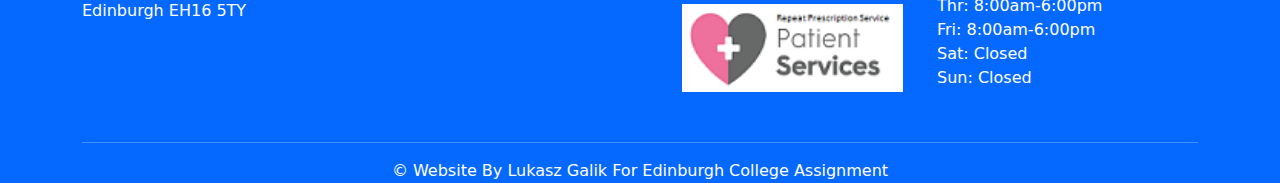
<file: prescriptions.html>
<!DOCTYPE html>
<html lang="en">
<head>
    <meta charset="UTF-8">
    <meta http-equiv="X-UA-Compatible" content="IE=edge">
    <meta name="viewport" content="width=device-width, initial-scale=1">
    <title>PortobelloGP by LDG</title>

    <!-- bootstrap styling files essential for bootstrap functionalities to work -->
    <link rel="stylesheet" href="bootstrap-5.1.3-dist/bootstrap-5.1.3-dist/css/bootstrap.min.css">
    <!-- my single one styling file where all linked pages styling occures - requirement of this EC assesment -->
    <link rel="stylesheet" href="style.css">
</head>
<body>
    <!-- HEADER ABOVE THE NAVBAR
    IT WILL INCUDE BRAND/LOGO AND GP BRANCHES NAMES WITH LANDLINE
    PHONE NUMBER AND LINK TO FACEBOOK (THE ONLY SOCIAL MEDIA THEY EXIST AT) -->
    <!-- common for all 5 pages -->
    <header>
        <!-- remember - instead container there must be container-flex - to remove default margin -->
        <div class="container-flex customMarPad">
            <div class="row">
                <div class="col-md-4">
                    <a href="index.html">
                        <img class="logoSize bgTest" src="images/logo/PortoGP_viaInkScape_20220510.png" alt="logo image" title="Dr Comiskey and Partners Brand">
                    </a>
                </div>
                <div class="col-md-2 infoBoard">
                    <p>Conan Doyle Medical Centre</p>
                    <span>Tel: 0131 666 5160</span>
                </div>
                <div class="col-md-2 infoBoard">
                    <p>Portobello Surgery</p>
                    <span>Tel: 0131 669 8406</span>
                </div>
                <!-- link to "video appointment service" - like in original website -->
                <div class="col-md-2 infoBoard">
                    <a href="http://nhsattend.vc/70639" target="_blank">
                        <div class="onlineAppointment">

                            <!-- ONE OF 3 DIFFERENT ICONS CHOSEN (OTHER 2 COMMENTED JUST IN CASE) -->

                            <!-- <svg xmlns="http://www.w3.org/2000/svg" width="16" height="16" fill="currentColor" id="phone" class="bi bi-telephone-fill" viewBox="0 0 16 16">
                                <path fill-rule="evenodd" d="M1.885.511a1.745 1.745 0 0 1 2.61.163L6.29 2.98c.329.423.445.974.315 1.494l-.547 2.19a.678.678 0 0 0 .178.643l2.457 2.457a.678.678 0 0 0 .644.178l2.189-.547a1.745 1.745 0 0 1 1.494.315l2.306 1.794c.829.645.905 1.87.163 2.611l-1.034 1.034c-.74.74-1.846 1.065-2.877.702a18.634 18.634 0 0 1-7.01-4.42 18.634 18.634 0 0 1-4.42-7.009c-.362-1.03-.037-2.137.703-2.877L1.885.511z"/>
                            </svg> -->
                            <svg xmlns="http://www.w3.org/2000/svg" width="16" height="16" fill="currentColor" id="phone" class="bi bi-camera-video-fill" viewBox="0 0 16 16">
                                <path fill-rule="evenodd" d="M0 5a2 2 0 0 1 2-2h7.5a2 2 0 0 1 1.983 1.738l3.11-1.382A1 1 0 0 1 16 4.269v7.462a1 1 0 0 1-1.406.913l-3.111-1.382A2 2 0 0 1 9.5 13H2a2 2 0 0 1-2-2V5z"/>
                            </svg>

                            <!-- <svg xmlns="http://www.w3.org/2000/svg" width="16" height="16" fill="currentColor" id="phone" class="bi bi-camera-reels-fill" viewBox="0 0 16 16">
                                <path d="M6 3a3 3 0 1 1-6 0 3 3 0 0 1 6 0z"/>
                                <path d="M9 6a3 3 0 1 1 0-6 3 3 0 0 1 0 6z"/>
                                <path d="M9 6h.5a2 2 0 0 1 1.983 1.738l3.11-1.382A1 1 0 0 1 16 7.269v7.462a1 1 0 0 1-1.406.913l-3.111-1.382A2 2 0 0 1 9.5 16H2a2 2 0 0 1-2-2V8a2 2 0 0 1 2-2h7z"/>
                            </svg> -->

                            Video consultation waiting room. <br />
                            Only for pre-booked appointments
                        </div>
                    </a>
                </div>
                <!-- social media (facebook) button -->
                <div class="col-md-2 infoBoard">
                    <a href="https://www.facebook.com/PBCDMedicalPractices/" target="_blank">
                        <button>

                                <svg xmlns="http://www.w3.org/2000/svg" width="40" height="40" fill="currentColor" class="bi bi-facebook" viewBox="0 0 16 16">
                                <path d="M16 8.049c0-4.446-3.582-8.05-8-8.05C3.58 0-.002 3.603-.002 8.05c0 4.017 2.926 7.347 6.75 7.951v-5.625h-2.03V8.05H6.75V6.275c0-2.017 1.195-3.131 3.022-3.131.876 0 1.791.157 1.791.157v1.98h-1.009c-.993 0-1.303.621-1.303 1.258v1.51h2.218l-.354 2.326H9.25V16c3.824-.604 6.75-3.934 6.75-7.951z"/>
                                </svg>
                                Facebook

                        </button>
                    </a>
                </div>

            </div>
        </div>

    </header>
    <!-- ------------------------------------------------------------- -->
    <!-- NAVBAR SECTION -->
    <!-- common for all 5 pages -->
    <header class="sizeOfMenu">
        <!-- ------------------------------------------------------------------------------- -->
        <!-- MAIN NAVIGATION (PILLS + TOGGLER) - some issuse to be resolved -->
        <nav class="navbar navbar-expand-md">
            <div class="container-fluid">
              <!-- a link for brand removed -->
              <button class="navbar-toggler navbar-dark" type="button" data-bs-toggle="collapse" data-bs-target="#navbarSupportedContent" aria-controls="navbarSupportedContent" aria-expanded="false" aria-label="Toggle navigation">
                <span class="navbar-toggler-icon"></span>
              </button>
              <div class="collapse navbar-collapse" id="navbarSupportedContent">
                    <ul class="nav navbar-nav nav-pills me-auto my-md-0 my-3">
                    <!-- <ul class="nav nav-pills"> -->
                    <!-- two menu templates combined - one with pills and one with responsiveness (toggler on sm screens) -->
                        <li class="nav-item">
                            <a class="nav-link" aria-current="page" href="index.html">HOME</a>
                        </li>
                        <li class="nav-item">
                            <a class="nav-link active" href="prescriptions.html">PRESCRIPTIONS</a>
                        </li>
                        <li class="nav-item">
                            <a class="nav-link" href="staff.html">STAFF</a>
                        </li>
                        <li class="nav-item">
                            <a class="nav-link" href="registration.html">REGISTRATION</a>
                        </li>
                        <li class="nav-item">
                            <a class="nav-link" href="contacts.html">CONTACTS</a>
                        </li>
                    </ul>
                <!-- I think it needs some js script to be able to "work" (and search the content)... -->
                <form class="d-flex ">
                  <input class="form-control me-2 inputStyling7" type="search" placeholder="Search" aria-label="Search">
                  <button class="btn btn-outline-blue stylingSearchButton" type="submit">Search</button>
                </form>
              </div>
            </div>
          </nav>
    </header>
    <!-- ---------------MAIN------------------------ -->
    <!-- ---------------MAIN------------------------ -->
    <!-- ---------------MAIN------------------------ -->
    <!-- --------------------------Main Content Section with Carousel at the top------
        -------content will change on each menu tab---------- -->
    <main>
        <section class="styleSpace">
            <div class="container-fluid">
                <div class="row">
                    <div class="col-md-6" style="text-align:center;">
                        <h4>Order Prescriptions Online</h4>
                    </div>
                    <div class="col-md-6">
                        <!-- d-sm-none -->
                        <!-- <h3>
                            Prescriptions
                        </h3> -->
                    </div> <!--empty column (for layout)-->
                    <!-- i was trying to make grid even - no easy solution in this...  -->
                    <div class="col-sm-6 col-md-3">
                        <a href="https://www.patient-services.co.uk/web/ps/welcome" target="_blank">
                            <figure class="imgHover">
                                <img src="images/imagesPrescriptions/pill2.png" alt="link - image with pills" class="styleImgPres">
                                <figcaption class="styleTextPres">
                                    Click here to order repeat prescriptions at www.patient-services.co.uk
                                </figcaption>
                            </figure>
                        </a>
                    </div>
                    <div class="col-sm-6 col-md-3">
                        <a href="https://www.portobello-conandoylesurgery.co.uk/onlineregform.pdf" target="_blank">
                            <figure class="imgHover">
                                <img src="images/imagesPrescriptions/iconForm2.png" alt="link - image of form" class="styleImgPres">
                                <figcaption class="styleTextPres">
                                    Registration form  for patient services repeat ordering
                                </figcaption>
                            </figure>
                        </a>
                    </div>
                    <div class="col-md-6">
                        <h3>
                            Prescriptions
                        </h3>
                        <p>
                            The prescription counterfoil can be handed into reception, faxed or posted to us to order your repeat medication.
                            Please tick carefully only the items you require to avoid waste of medicines not needed.<br /><br />
            
                            You can now email us your request by clicking on the links below.
                            Please ensure that you give us full details of the medication that you require and include your name and date of birth.<br /><br />
            
                            For Repeat Prescriptions please allow 5 days before collection from the surgery.
                             Please use addresses  
                            <a href="mailto:repeat.portobello@nhslothian.scot.nhs.uk">
                                 repeat.portobello@nhslothian.scot.nhs.uk 
                            </a>
                              for Portobello patients and 
                            <a href="mailto:repeat.conandoyle@nhslothian.scot.nhs.uk">
                                repeat.conandoyle@nhslothian.scot.nhs.uk
                            </a>  
                            for Conan Doyle patients.
                            Email is not encrypted, so if you are unhappy with this
                            please either hand in repeats requests or send by post to the surgery.
                            Please include the name, dose and how many times you take your medication daily on your request.<br /><br />
                        </p>
                    </div>
                    <div class="col-md-12">
                        <p>
                            Telephone requests are NOT accepted as this may lead to mistakes being made.
                             Please remember to state which items are required and to make the request in good time. Even with our fully computerised system,
                              repeat prescriptions take 5 days to be processed. Prescriptions can be returned to you by post if a stamped,
                               addressed envelope is included with your request (allow extra postal time for this service).
                                Local chemists operate a pick-up service for prescriptions - Let reception know which pharmacy
                                 you would like to pick up your prescription.. After one year of repeat prescriptions our computer
                                  automatically requests you to make an appointment for a review of your medication.<br /><br />
            
                            Chronic Medication Service (CMS) is a service for people with a long-term condition,
                             whose treatment has been completely stable for over a year. This means a condition that lasts longer 
                             than a year and needs ongoing medical care, i.e. high blood pressure or asthma.<br /><br />
            
                            This service helps patients, doctors and pharmacists to work more closely together
                             by creating a personal care plan helping patients with their medicines.<br /><br />
            
                            Some people can get the medicines they use regularly on a serial prescription (24, 48 or 56 weeks)
                             that the pharmacist will hold for them and dispense at time intervals agreed with the doctor (every 4 or 8 weeks).<br /><br />
            
                            For more information on this service, please contact your pharmacist,
                             GP or the NHS helpline on 0800 22 44 88 (call from landlines are free).<br /><br />
                        </p>
                    </div>
                </div>
            </div>

        </section>


    </main>
    <!-- ------------------------End of Main----------------- -->


    <!-- -------------------------------Footer (Last)Section ------------------------------------- -->
    <!-- common for all 5 pages -->
    <footer>
        <div class="container">
            <div class="row">
                <div class="col-sm-6 col-md-3">
                    <div>
                        <h4>Conan Doyle Medical Centre</h4>
                        <span>Tel: 0131 666 5160</span>
                    </div>
                    <p>
                        4 Nether Liberton Lane
                        Edinburgh EH16 5TY
                    </p>
                </div>
                <div class="col-sm-6 col-md-3">
                    <div>
                        <h4>Portobello Surgery</h4>
                        <span>Tel: 0131 669 8406</span>
                    </div>
                    <p>
                        256 Portobello High Street
                        Edinburgh EH15 2AW
                    </p>
                </div>
                <div class="col-sm-6 col-md-3">
                    <!-- I noticed I miss this links on original website
                        menu - I decided they look good in a footer of my new website -->
                    <a href="https://www.nhsinform.scot/" target="_blank">
                        <img class="footerIMG" src="images/OutsideLinks/NHSinform.png" alt="image of NHS inform service">
                    </a>
                    <a href="https://www.patient-services.co.uk/web/ps/welcome" target="_blank">
                        <img class="footerIMG" src="images/OutsideLinks/PatientServices.png" alt="image of Patient Services">
                    </a>
                </div>
                <div class="col-sm-6 col-md-3">
                <!--before adding images of NHS inform eg: <div class="col-sm-6 offset-sm-6 col-md-3 offset-md-3"></div> -->
                    <h4>
                        OPENING HOURS
                    </h4>
                    <p>
                        Mon: 8:00am-6:00pm <br />
                        Tue: 8:00am-6:00pm <br />
                        Wed: 8:00am-6:00pm <br />
                        Thr: 8:00am-6:00pm <br />
                        Fri: 8:00am-6:00pm <br />
                        Sat: Closed <br />
                        Sun: Closed <br />

                    </p>
                </div>
                <div class="col-12"  style="margin-top:20px; text-align:center;">
                    <hr>
                    <span>&copy; Website By Lukasz Galik For Edinburgh College Assignment</span>
                </div>
            </div>
        </div>

    </footer>

    <!-- BOOTSTRAP BUNDLE NESSECIRLY TO ADD TO USE BOOTSTRAP FUNCTIONALITIES - (bootstrap bundle - bst.js + popper.js) -->
    <!-- I think - it supposed to be here also JQuery ??? (later) -->
    <script src="bootstrap-5.1.3-dist/bootstrap-5.1.3-dist/js/bootstrap.bundle.min.js"></script>

</body>
</html>
</file>
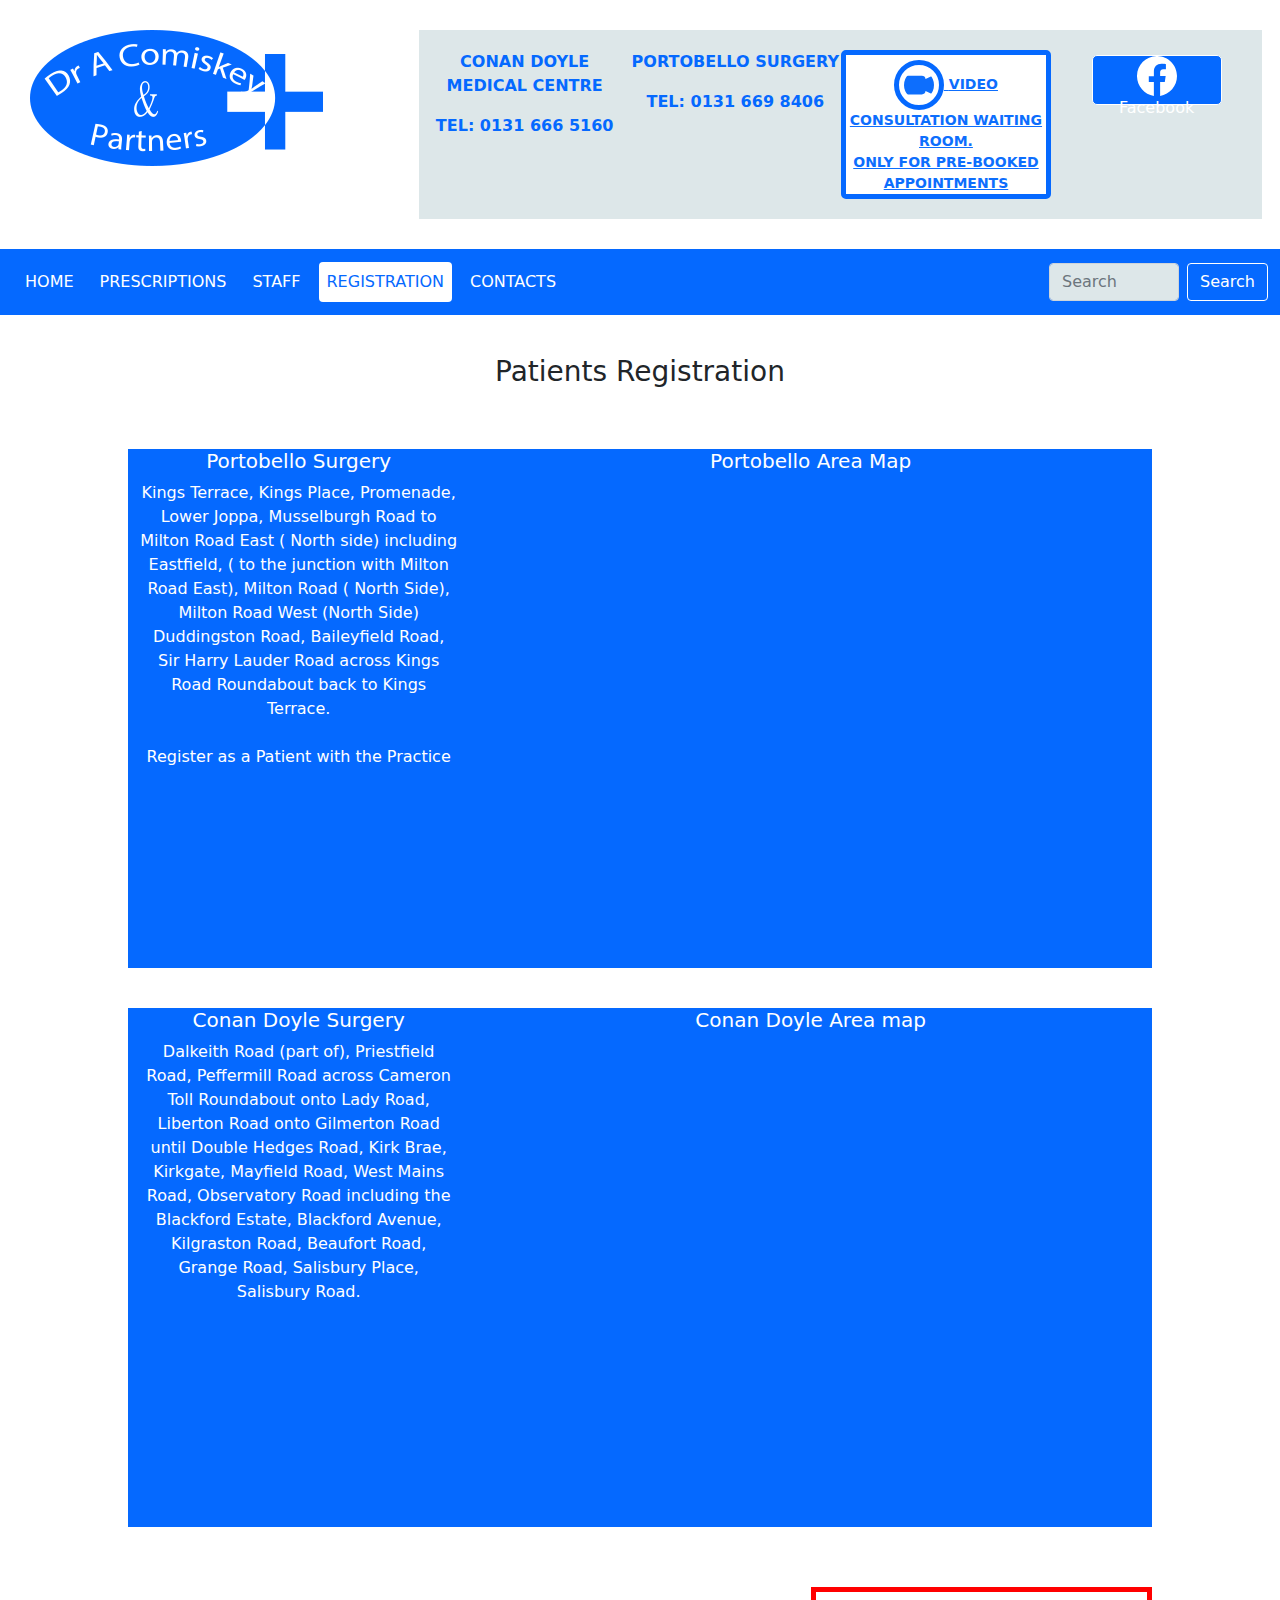
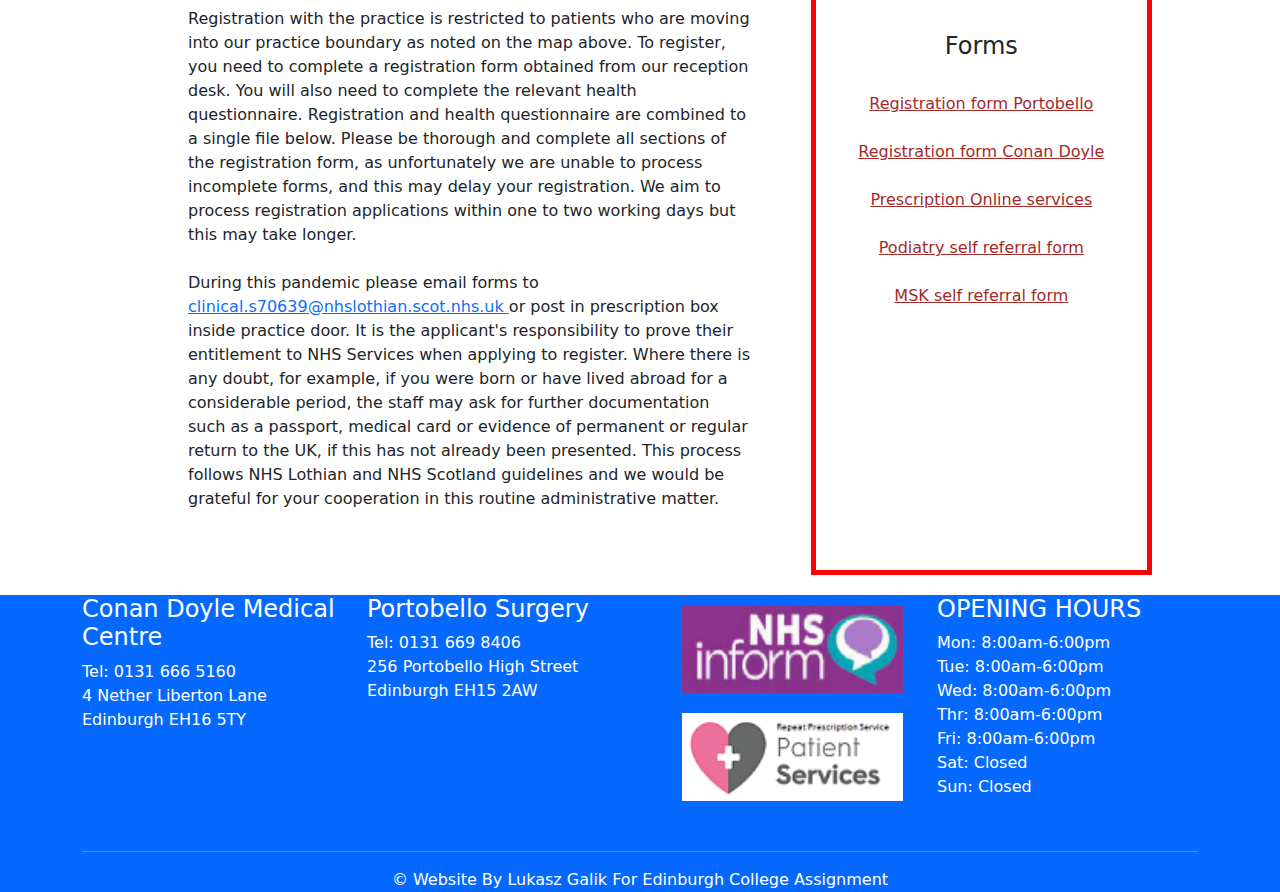
<file: registration.html>
<!DOCTYPE html>
<html lang="en">
<head>
    <meta charset="UTF-8">
    <meta http-equiv="X-UA-Compatible" content="IE=edge">
    <meta name="viewport" content="width=device-width, initial-scale=1">
    <title>PortobelloGP by LDG</title>

    <!-- bootstrap styling files essential for bootstrap functionalities to work -->
    <link rel="stylesheet" href="bootstrap-5.1.3-dist/bootstrap-5.1.3-dist/css/bootstrap.min.css">
    <!-- my single one styling file where all linked pages styling occures - requirement of this EC assesment -->
    <link rel="stylesheet" href="style.css">
    <!-- <script type="text/javascript" src="script2clock.js"></script>
    => COMENTED AT THE MOMENT (I was just checking if it works with #id on other subpages(other manu tab)) -->
</head>
<body> <!-- onload="counting();" => COMENTED AT THE MOMENT (I was just checking if it works with #id on other subpages(other manu tab))-->
    <!-- HEADER ABOVE THE NAVBAR
    IT WILL INCUDE BRAND/LOGO AND GP BRANCHES NAMES WITH LANDLINE
    PHONE NUMBER AND LINK TO FACEBOOK (THE ONLY SOCIAL MEDIA THEY EXIST AT) -->
    <!-- common for all 5 pages -->
    <header>
        <!-- remember - instead container there must be container-flex - to remove default margin -->
        <div class="container-flex customMarPad">
            <div class="row">
                <div class="col-md-4">
                    <a href="index.html">
                        <img class="logoSize bgTest" src="images/logo/PortoGP_viaInkScape_20220510.png" alt="logo image" title="Dr Comiskey and Partners Brand">
                    </a>
                </div>
                <div class="col-md-2 infoBoard">
                    <p>Conan Doyle Medical Centre</p>
                    <span>Tel: 0131 666 5160</span>
                </div>
                <div class="col-md-2 infoBoard">
                    <p>Portobello Surgery</p>
                    <span>Tel: 0131 669 8406</span>
                </div>
                <!-- link to "video appointment service" - like in original website -->
                <div class="col-md-2 infoBoard">
                    <a href="http://nhsattend.vc/70639" target="_blank">
                        <div class="onlineAppointment">

                            <!-- ONE OF 3 DIFFERENT ICONS CHOSEN (OTHER 2 COMMENTED JUST IN CASE) -->

                            <!-- <svg xmlns="http://www.w3.org/2000/svg" width="16" height="16" fill="currentColor" id="phone" class="bi bi-telephone-fill" viewBox="0 0 16 16">
                                <path fill-rule="evenodd" d="M1.885.511a1.745 1.745 0 0 1 2.61.163L6.29 2.98c.329.423.445.974.315 1.494l-.547 2.19a.678.678 0 0 0 .178.643l2.457 2.457a.678.678 0 0 0 .644.178l2.189-.547a1.745 1.745 0 0 1 1.494.315l2.306 1.794c.829.645.905 1.87.163 2.611l-1.034 1.034c-.74.74-1.846 1.065-2.877.702a18.634 18.634 0 0 1-7.01-4.42 18.634 18.634 0 0 1-4.42-7.009c-.362-1.03-.037-2.137.703-2.877L1.885.511z"/>
                            </svg> -->
                            <svg xmlns="http://www.w3.org/2000/svg" width="16" height="16" fill="currentColor" id="phone" class="bi bi-camera-video-fill" viewBox="0 0 16 16">
                                <path fill-rule="evenodd" d="M0 5a2 2 0 0 1 2-2h7.5a2 2 0 0 1 1.983 1.738l3.11-1.382A1 1 0 0 1 16 4.269v7.462a1 1 0 0 1-1.406.913l-3.111-1.382A2 2 0 0 1 9.5 13H2a2 2 0 0 1-2-2V5z"/>
                            </svg>

                            <!-- <svg xmlns="http://www.w3.org/2000/svg" width="16" height="16" fill="currentColor" id="phone" class="bi bi-camera-reels-fill" viewBox="0 0 16 16">
                                <path d="M6 3a3 3 0 1 1-6 0 3 3 0 0 1 6 0z"/>
                                <path d="M9 6a3 3 0 1 1 0-6 3 3 0 0 1 0 6z"/>
                                <path d="M9 6h.5a2 2 0 0 1 1.983 1.738l3.11-1.382A1 1 0 0 1 16 7.269v7.462a1 1 0 0 1-1.406.913l-3.111-1.382A2 2 0 0 1 9.5 16H2a2 2 0 0 1-2-2V8a2 2 0 0 1 2-2h7z"/>
                            </svg> -->

                            Video consultation waiting room. <br />
                            Only for pre-booked appointments
                        </div>
                    </a>
                </div>
                <!-- social media (facebook) button -->
                <div class="col-md-2 infoBoard">
                    <a href="https://www.facebook.com/PBCDMedicalPractices/" target="_blank">
                        <button>

                                <svg xmlns="http://www.w3.org/2000/svg" width="40" height="40" fill="currentColor" class="bi bi-facebook" viewBox="0 0 16 16">
                                <path d="M16 8.049c0-4.446-3.582-8.05-8-8.05C3.58 0-.002 3.603-.002 8.05c0 4.017 2.926 7.347 6.75 7.951v-5.625h-2.03V8.05H6.75V6.275c0-2.017 1.195-3.131 3.022-3.131.876 0 1.791.157 1.791.157v1.98h-1.009c-.993 0-1.303.621-1.303 1.258v1.51h2.218l-.354 2.326H9.25V16c3.824-.604 6.75-3.934 6.75-7.951z"/>
                                </svg>
                                Facebook

                        </button>
                    </a>
                </div>

            </div>
        </div>

    </header>
    <!-- ------------------------------------------------------------- -->
    <!-- NAVBAR SECTION -->
    <!-- common for all 5 pages -->
    <header class="sizeOfMenu">
        <!-- ------------------------------------------------------------------------------- -->
        <!-- MAIN NAVIGATION (PILLS + TOGGLER) - some issuse to be resolved -->
        <nav class="navbar navbar-expand-md">
            <div class="container-fluid">
              <!-- a link for brand removed -->
              <button class="navbar-toggler navbar-dark" type="button" data-bs-toggle="collapse" data-bs-target="#navbarSupportedContent" aria-controls="navbarSupportedContent" aria-expanded="false" aria-label="Toggle navigation">
                <span class="navbar-toggler-icon"></span>
              </button>
              <div class="collapse navbar-collapse" id="navbarSupportedContent">
                    <ul class="nav navbar-nav nav-pills me-auto my-md-0 my-3">
                    <!-- <ul class="nav nav-pills"> -->
                    <!-- two menu templates combined - one with pills and one with responsiveness (toggler on sm screens) -->
                        <li class="nav-item">
                            <a class="nav-link" aria-current="page" href="index.html">HOME</a>
                        </li>
                        <li class="nav-item">
                            <a class="nav-link" href="prescriptions.html">PRESCRIPTIONS</a>
                        </li>
                        <li class="nav-item">
                            <a class="nav-link" href="staff.html">STAFF</a>
                        </li>
                        <li class="nav-item">
                            <a class="nav-link active" href="registration.html">REGISTRATION</a>
                        </li>
                        <li class="nav-item">
                            <a class="nav-link" href="contacts.html">CONTACTS</a>
                        </li>
                    </ul>
                    <!-- div required for pasting clock generated in script2 in head section -->
                    <!-- <div id="clock"></div>  => COMENTED AT THE MOMENT (I was just checking if it works with #id on other subpages(other manu tab))              -->
                <form class="d-flex ">
                    <!-- I think it needs some js script to be able to "work" (and search the content)... -->
                  <input class="form-control me-2 inputStyling7" type="search" placeholder="Search" aria-label="Search">
                  <button class="btn btn-outline-blue stylingSearchButton" type="submit">Search</button>
                </form>
              </div>
            </div>
          </nav>
    </header>
    <!-- ---------------MAIN------------------------ -->
    <!-- ---------------MAIN------------------------ -->
    <!-- ---------------MAIN------------------------ -->
    <!-- --------------------------Main Content Section (Registartion Tab)------
        -------content will change on each menu tab---------- -->
    <main>    
        <section>
            <div class="container-fluid">
                <div class="row">
                    <div class="col-12">
                        <h3 class="h3Styling">Patients Registration</h3>
                    </div>
                    <div class="col-md-4 blueBG">
                        <h5>Portobello Surgery</h5>
                        <p>
                             Kings Terrace, Kings Place, Promenade, Lower Joppa,
                             Musselburgh Road to Milton Road East ( North side) including Eastfield,
                              ( to the junction with Milton Road East), Milton Road ( North Side),
                               Milton Road West (North Side) Duddingston Road, Baileyfield Road,
                                Sir Harry Lauder Road across Kings Road Roundabout back to Kings Terrace.<br /><br /> 
                                Register as a Patient with the Practice 
                                
                        </p>   
                    </div>
                    <div class="col-md-8 blueBG">
                        <h5>Portobello Area Map</h5>
                        <iframe src="https://www.google.com/maps/d/embed?mid=13iVOGzrcvMq1az80oKEWMA59rOs" width="100%" height="480"></iframe>
                    </div>
                    <div class="col-md-4 blueBG">
                        <h5>Conan Doyle Surgery</h5>
                        <p> Dalkeith Road (part of), Priestfield Road, Peffermill Road across Cameron Toll Roundabout onto Lady Road,
                             Liberton Road onto Gilmerton Road until Double Hedges Road, Kirk Brae, Kirkgate,  Mayfield Road, West 
                             Mains Road, Observatory Road including the Blackford Estate, Blackford Avenue, Kilgraston Road, Beaufort
                              Road, Grange Road, Salisbury Place, Salisbury Road.
                        </p>
                    </div>
                    <div class="col-md-8 blueBG">
                        <h5>Conan Doyle Area map</h5>
                        <iframe src="https://www.google.com/maps/d/embed?mid=1YW58kZt7zhPd-MBZK-5HkZU0aE8" width="100%" height="480"></iframe>
                    </div>
                    <div class="col-md-8 formInfoStyle">
                        <div class="col-md-12">
                            Registration with the practice is restricted to patients who are moving into our practice boundary
                            as noted on the map above. To register, you need to complete a registration form obtained from our
                            reception desk. You will also need to complete the relevant health questionnaire. Registration and
                            health questionnaire are combined to a single file below. Please be thorough and complete all
                                sections of the registration form, as unfortunately we are unable to process incomplete forms,
                                and this may delay your registration. We aim to process registration applications within one
                                to two working days but this may take longer.
                                <br /><br />
                        </div>
                        <div class="col-md-12">
                            During this pandemic please email forms to 
                            <a href="mailto:clinical.s70639@nhslothian.scot.nhs.uk">
                                clinical.s70639@nhslothian.scot.nhs.uk
                            </a>
                            or post in prescription box inside practice door. It is the applicant's responsibility to prove their entitlement
                             to NHS Services when applying to register. Where there is any doubt, for example, if you were born or have lived 
                             abroad for a considerable period, the staff may ask for further documentation such as a passport, medical card
                                or evidence of permanent or regular return to the UK, if this has not already been presented. This process
                                follows NHS Lothian and NHS Scotland guidelines and we would be grateful for your cooperation in this
                                routine administrative matter. 
                                <br /><br />
                        </div>
                    </div>
                    <div class="col-md-4 formSectionStyle">

                        <h4>Forms</h4><br />

                        <a href="https://www.portobello-conandoylesurgery.co.uk/registration%20combined%20pb%20form.pdf.pdf">
                            Registration form Portobello
                        </a><br /><br />

                        <a href="https://www.portobello-conandoylesurgery.co.uk/registration%20combined%20cd%20form.pdf.pdf">
                            Registration form Conan Doyle
                        </a><br /><br />

                        <a href="https://www.portobello-conandoylesurgery.co.uk/onlineregform.pdf">
                            Prescription Online services
                        </a><br /><br />

                        <a href="https://www.portobello-conandoylesurgery.co.uk/pod.pdf">
                            Podiatry self referral form
                        </a><br /><br />

                        <a href="https://www.portobello-conandoylesurgery.co.uk/MSK%20Self%20Referral%20V5.dotx">
                            MSK self referral form
                        </a><br /><br />
                    </div>
                </div>
            </div>
        </section>
    </main>
    <!-- ------------------------End of Main----------------- -->


    <!-- -------------------------------Footer (Last)Section ------------------------------------- -->
    <!-- common for all 5 pages -->
    <footer>
        <div class="container">
            <div class="row">
                <div class="col-sm-6 col-md-3">
                    <div>
                        <h4>Conan Doyle Medical Centre</h4>
                        <span>Tel: 0131 666 5160</span>
                    </div>
                    <p>
                        4 Nether Liberton Lane
                        Edinburgh EH16 5TY
                    </p>
                </div>
                <div class="col-sm-6 col-md-3">
                    <div>
                        <h4>Portobello Surgery</h4>
                        <span>Tel: 0131 669 8406</span>
                    </div>
                    <p>
                        256 Portobello High Street
                        Edinburgh EH15 2AW
                    </p>
                </div>
                <div class="col-sm-6 col-md-3">
                    <!-- I noticed I miss this links on original website
                        menu - I decided they look good in a footer of my new website -->
                    <a href="https://www.nhsinform.scot/" target="_blank">
                        <img class="footerIMG" src="images/OutsideLinks/NHSinform.png" alt="image of NHS inform service">
                    </a>
                    <a href="https://www.patient-services.co.uk/web/ps/welcome" target="_blank">
                        <img class="footerIMG" src="images/OutsideLinks/PatientServices.png" alt="image of Patient Services">
                    </a>
                </div>
                <div class="col-sm-6 col-md-3">
                <!--before adding images of NHS inform eg: <div class="col-sm-6 offset-sm-6 col-md-3 offset-md-3"></div> -->
                    <h4>
                        OPENING HOURS
                    </h4>
                    <p>
                        Mon: 8:00am-6:00pm <br />
                        Tue: 8:00am-6:00pm <br />
                        Wed: 8:00am-6:00pm <br />
                        Thr: 8:00am-6:00pm <br />
                        Fri: 8:00am-6:00pm <br />
                        Sat: Closed <br />
                        Sun: Closed <br />

                    </p>
                </div>
                <div class="col-12"  style="margin-top:20px; text-align:center;">
                    <hr>
                    <span>&copy; Website By Lukasz Galik For Edinburgh College Assignment</span>
                </div>
            </div>
        </div>

    </footer>

    <!-- BOOTSTRAP BUNDLE NESSECIRLY TO ADD TO USE BOOTSTRAP FUNCTIONALITIES - (bootstrap bundle - bst.js + popper.js) -->
    <!-- I think - it supposed to be here also JQuery ??? (later) -->
    <script src="bootstrap-5.1.3-dist/bootstrap-5.1.3-dist/js/bootstrap.bundle.min.js"></script>

</body>
</html>
</file>
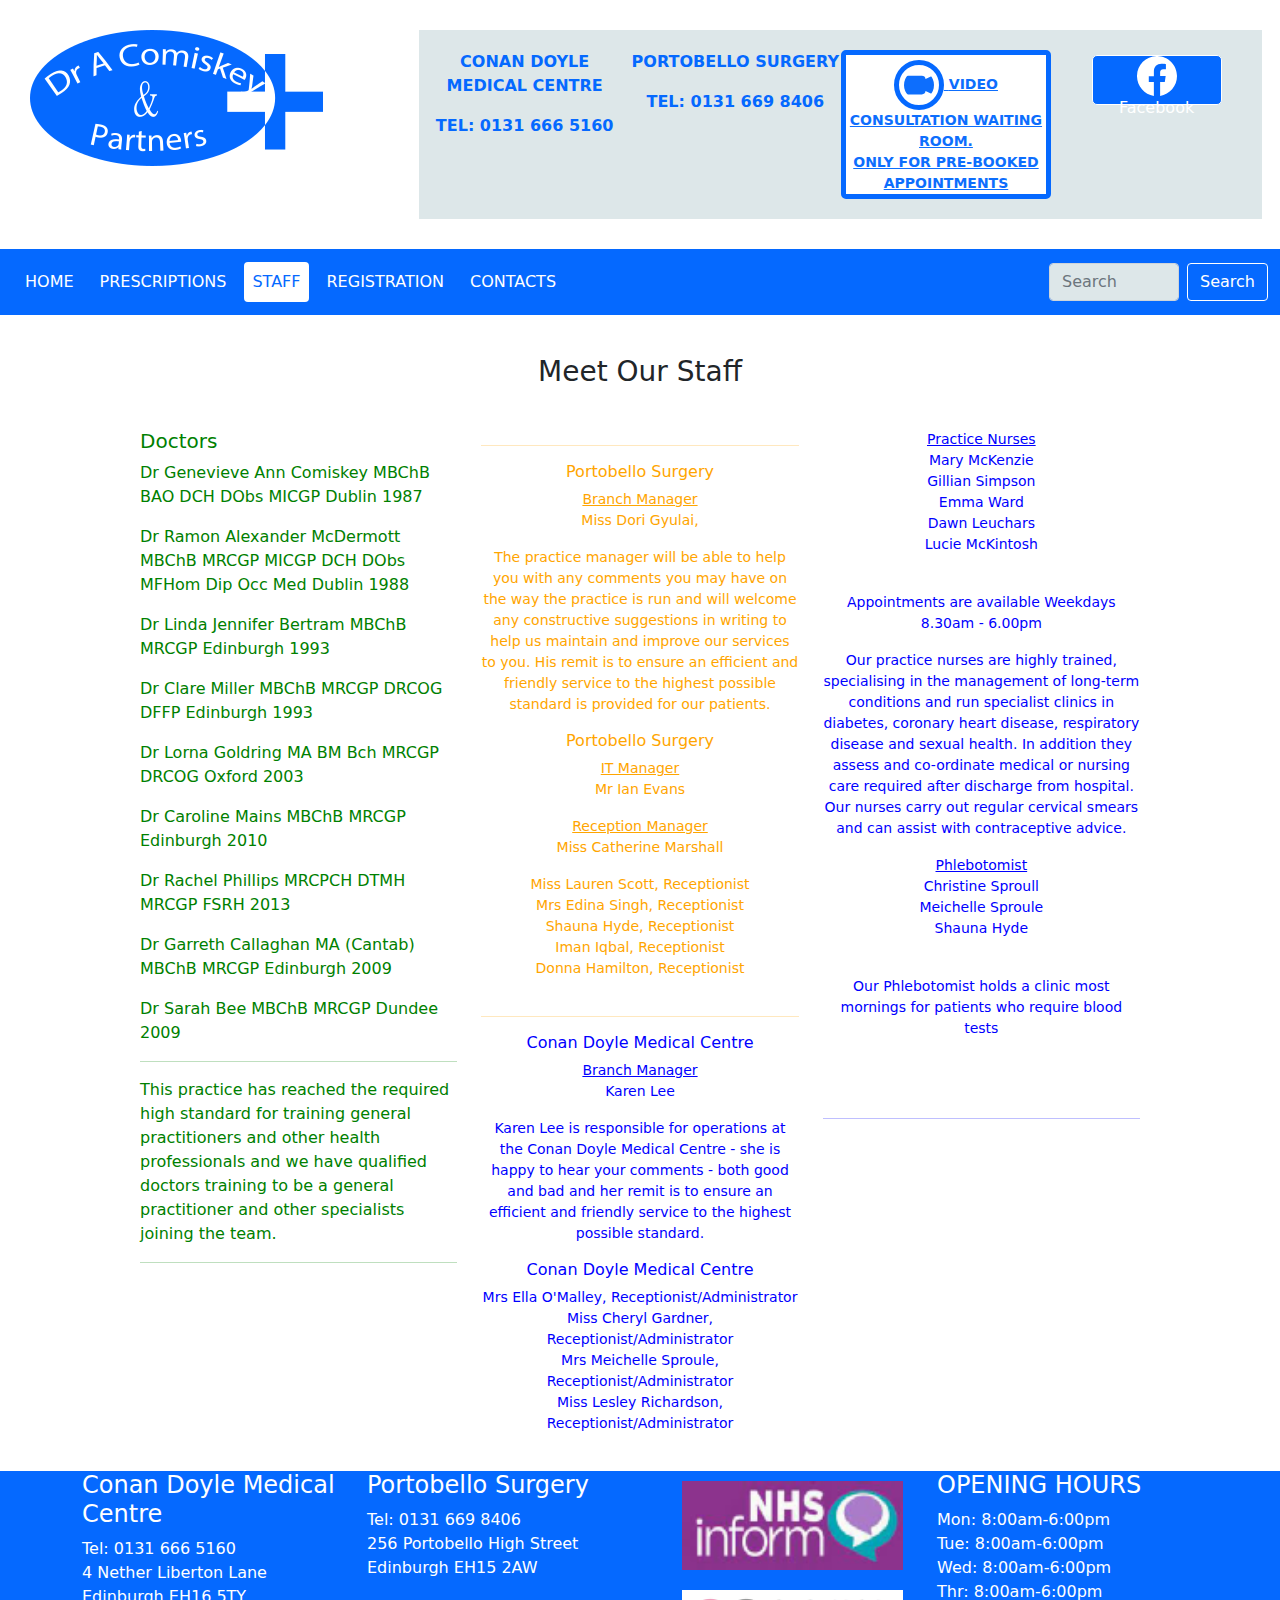
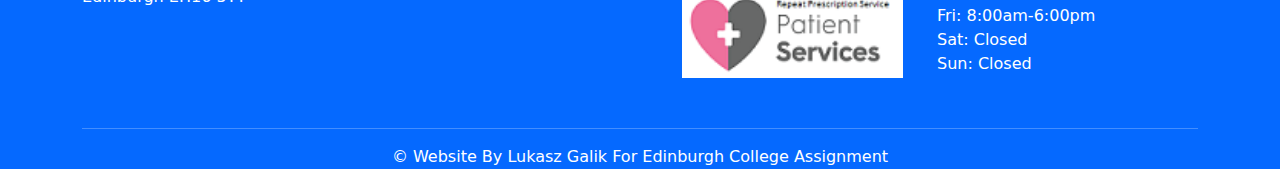
<file: staff.html>
<!DOCTYPE html>
<html lang="en">
<head>
    <meta charset="UTF-8">
    <meta http-equiv="X-UA-Compatible" content="IE=edge">
    <meta name="viewport" content="width=device-width, initial-scale=1">
    <title>PortobelloGP by LDG</title>

    <!-- bootstrap styling files essential for bootstrap functionalities to work -->
    <link rel="stylesheet" href="bootstrap-5.1.3-dist/bootstrap-5.1.3-dist/css/bootstrap.min.css">
    <!-- my single one styling file where all linked pages styling occures - requirement of this EC assesment -->
    <link rel="stylesheet" href="style.css">
</head>
<body>
    <!-- HEADER ABOVE THE NAVBAR
    IT WILL INCUDE BRAND/LOGO AND GP BRANCHES NAMES WITH LANDLINE
    PHONE NUMBER AND LINK TO FACEBOOK (THE ONLY SOCIAL MEDIA THEY EXIST AT) -->
    <!-- common for all 5 pages -->
    <header>
        <!-- remember - instead container there must be container-flex - to remove default margin -->
        <div class="container-flex customMarPad">
            <div class="row">
                <div class="col-md-4">
                    <a href="index.html">
                        <img class="logoSize bgTest" src="images/logo/PortoGP_viaInkScape_20220510.png" alt="logo image" title="Dr Comiskey and Partners Brand">
                    </a>
                </div>
                <div class="col-md-2 infoBoard">
                    <p>Conan Doyle Medical Centre</p>
                    <span>Tel: 0131 666 5160</span>
                </div>
                <div class="col-md-2 infoBoard">
                    <p>Portobello Surgery</p>
                    <span>Tel: 0131 669 8406</span>
                </div>
                <!-- link to "video appointment service" - like in original website -->
                <div class="col-md-2 infoBoard">
                    <a href="http://nhsattend.vc/70639" target="_blank">
                        <div class="onlineAppointment">

                            <!-- ONE OF 3 DIFFERENT ICONS CHOSEN (OTHER 2 COMMENTED JUST IN CASE) -->

                            <!-- <svg xmlns="http://www.w3.org/2000/svg" width="16" height="16" fill="currentColor" id="phone" class="bi bi-telephone-fill" viewBox="0 0 16 16">
                                <path fill-rule="evenodd" d="M1.885.511a1.745 1.745 0 0 1 2.61.163L6.29 2.98c.329.423.445.974.315 1.494l-.547 2.19a.678.678 0 0 0 .178.643l2.457 2.457a.678.678 0 0 0 .644.178l2.189-.547a1.745 1.745 0 0 1 1.494.315l2.306 1.794c.829.645.905 1.87.163 2.611l-1.034 1.034c-.74.74-1.846 1.065-2.877.702a18.634 18.634 0 0 1-7.01-4.42 18.634 18.634 0 0 1-4.42-7.009c-.362-1.03-.037-2.137.703-2.877L1.885.511z"/>
                            </svg> -->
                            <svg xmlns="http://www.w3.org/2000/svg" width="16" height="16" fill="currentColor" id="phone" class="bi bi-camera-video-fill" viewBox="0 0 16 16">
                                <path fill-rule="evenodd" d="M0 5a2 2 0 0 1 2-2h7.5a2 2 0 0 1 1.983 1.738l3.11-1.382A1 1 0 0 1 16 4.269v7.462a1 1 0 0 1-1.406.913l-3.111-1.382A2 2 0 0 1 9.5 13H2a2 2 0 0 1-2-2V5z"/>
                            </svg>

                            <!-- <svg xmlns="http://www.w3.org/2000/svg" width="16" height="16" fill="currentColor" id="phone" class="bi bi-camera-reels-fill" viewBox="0 0 16 16">
                                <path d="M6 3a3 3 0 1 1-6 0 3 3 0 0 1 6 0z"/>
                                <path d="M9 6a3 3 0 1 1 0-6 3 3 0 0 1 0 6z"/>
                                <path d="M9 6h.5a2 2 0 0 1 1.983 1.738l3.11-1.382A1 1 0 0 1 16 7.269v7.462a1 1 0 0 1-1.406.913l-3.111-1.382A2 2 0 0 1 9.5 16H2a2 2 0 0 1-2-2V8a2 2 0 0 1 2-2h7z"/>
                            </svg> -->

                            Video consultation waiting room. <br />
                            Only for pre-booked appointments
                        </div>
                    </a>
                </div>
                <!-- social media (facebook) button -->
                <div class="col-md-2 infoBoard">
                    <a href="https://www.facebook.com/PBCDMedicalPractices/" target="_blank">
                        <button>

                                <svg xmlns="http://www.w3.org/2000/svg" width="40" height="40" fill="currentColor" class="bi bi-facebook" viewBox="0 0 16 16">
                                <path d="M16 8.049c0-4.446-3.582-8.05-8-8.05C3.58 0-.002 3.603-.002 8.05c0 4.017 2.926 7.347 6.75 7.951v-5.625h-2.03V8.05H6.75V6.275c0-2.017 1.195-3.131 3.022-3.131.876 0 1.791.157 1.791.157v1.98h-1.009c-.993 0-1.303.621-1.303 1.258v1.51h2.218l-.354 2.326H9.25V16c3.824-.604 6.75-3.934 6.75-7.951z"/>
                                </svg>
                                Facebook

                        </button>
                    </a>
                </div>

            </div>
        </div>

    </header>
    <!-- ------------------------------------------------------------- -->
    <!-- NAVBAR SECTION -->
    <!-- common for all 5 pages -->
    <header class="sizeOfMenu">
        <!-- ------------------------------------------------------------------------------- -->
        <!-- MAIN NAVIGATION (PILLS + TOGGLER) - some issuse to be resolved -->
        <nav class="navbar navbar-expand-md">
            <div class="container-fluid">
              <!-- a link for brand removed -->
              <button class="navbar-toggler navbar-dark" type="button" data-bs-toggle="collapse" data-bs-target="#navbarSupportedContent" aria-controls="navbarSupportedContent" aria-expanded="false" aria-label="Toggle navigation">
                <span class="navbar-toggler-icon"></span>
              </button>
              <div class="collapse navbar-collapse" id="navbarSupportedContent">
                    <ul class="nav navbar-nav nav-pills me-auto my-md-0 my-3">
                    <!-- <ul class="nav nav-pills"> -->
                    <!-- two menu templates combined - one with pills and one with responsiveness (toggler on sm screens) -->
                        <li class="nav-item">
                            <a class="nav-link" aria-current="page" href="index.html">HOME</a>
                        </li>
                        <li class="nav-item">
                            <a class="nav-link" href="prescriptions.html">PRESCRIPTIONS</a>
                        </li>
                        <li class="nav-item">
                            <a class="nav-link active" href="staff.html">STAFF</a>
                        </li>
                        <li class="nav-item">
                            <a class="nav-link" href="registration.html">REGISTRATION</a>
                        </li>
                        <li class="nav-item">
                            <a class="nav-link" href="contacts.html">CONTACTS</a>
                        </li>
                    </ul>
                <!-- I think it needs some js script to be able to "work" (and search the content)... -->
                <form class="d-flex ">
                  <input class="form-control me-2 inputStyling7" type="search" placeholder="Search" aria-label="Search">
                  <button class="btn btn-outline-blue stylingSearchButton" type="submit">Search</button>
                </form>
              </div>
            </div>
          </nav>
    </header>
    <!-- ---------------MAIN------------------------ -->
    <!-- ---------------MAIN------------------------ -->
    <!-- ---------------MAIN------------------------ -->
    <!-- --------------------------Main Content Section with Carousel at the top------
        -------content will change on each menu tab---------- -->
    <main>
        <section>
            <div class="container-fluid">
                <div class="row">
                    <div class="col-xs-12">
                        <h3 class="staffTitleStyle">
                            Meet Our Staff
                        </h3>
                    </div>
                    <div class="col-md-4 greenSection">
                        <h5>Doctors</h5>
                        <p class="staffStyleDoc">
                            Dr Genevieve Ann Comiskey  
                            MBChB BAO DCH DObs MICGP Dublin 1987
                        </p>
                        <p class="staffStyleDoc">
                            Dr Ramon Alexander McDermott 
                            MBChB MRCGP MICGP DCH DObs MFHom 
                            Dip Occ Med  Dublin 1988
                        </p>
                        <p class="staffStyleDoc">
                            Dr Linda Jennifer Bertram 
                            MBChB MRCGP Edinburgh 1993
                        </p>
                        <p class="staffStyleDoc">
                            Dr Clare Miller 
                            MBChB MRCGP DRCOG DFFP Edinburgh 1993
                        </p>
                        <p class="staffStyleDoc">
                            Dr Lorna Goldring 
                            MA BM Bch MRCGP DRCOG Oxford 2003
                        </p>
                        <p class="staffStyleDoc">
                            Dr Caroline Mains 
                            MBChB MRCGP Edinburgh 2010
                        </p>
                        <p class="staffStyleDoc">
                            Dr Rachel Phillips 
                            MRCPCH  DTMH MRCGP FSRH 2013
                        </p>
                        <p class="staffStyleDoc">
                            Dr Garreth Callaghan 
                            MA (Cantab) MBChB MRCGP Edinburgh 2009
                        </p>
                        <p class="staffStyleDoc">
                            Dr Sarah Bee 
                            MBChB MRCGP Dundee 2009
                        </p>
						<hr />
                        <p class="staffStyleDoc">This practice has reached the required high standard for training
                             general practitioners and other health professionals and we
                               have qualified doctors training to be a general practitioner
                                and other specialists joining the team.
                        </p>
						<hr />
                    </div>
                    <div class="col-md-4 orangeSection">
						<hr />
                        <h6 class="staffStyle2">
                            Portobello Surgery
                        </h6>
                        <p class="staffStyle">
                            <u>Branch Manager</u><br />
                            Miss Dori Gyulai, 
                        </p>
                        <p class="staffStyle">
                            The practice manager  will be able to help you with any comments you may
                             have on the way the practice is run and will welcome any constructive
                              suggestions in writing to help us maintain and improve our services to you.
                                His remit is to ensure an efficient and friendly service to the highest
                                 possible standard is provided for our patients.
                        </p>
                        <h6 class="staffStyle2">
                            Portobello Surgery
                        </h6>
                        <p class="staffStyle">
                            <u>IT Manager</u><br />
                            Mr Ian Evans
                        </p>
                        <p class="staffStyle">
                            <u>Reception Manager</u><br />
                            Miss Catherine Marshall
                        </p>
                        <p class="staffStyle">
                            Miss Lauren Scott, Receptionist<br />
                            Mrs Edina Singh, Receptionist<br />
                            Shauna Hyde, Receptionist<br />
                            Iman Iqbal, Receptionist<br />
                            Donna Hamilton, Receptionist<br /><br />
                        </p>
						<hr />
                        <h6 class="staffStyle2 blueSection">
                            Conan Doyle Medical Centre
                        </h6>
                        <p class="staffStyle blueSection">
                            <u>Branch Manager</u><br />
                            Karen Lee
                        </p>
                        <p class="staffStyle blueSection">
                            Karen Lee is responsible for operations at the Conan Doyle Medical Centre - she is happy
                             to hear your comments - both good and bad and her remit is to ensure an efficient and
                              friendly service to the highest possible standard.
                        </p>
                        <h6 class="staffStyle2 blueSection">
                            Conan Doyle Medical Centre
                        </h6>
                        <p class="staffStyle blueSection">
                            Mrs Ella O'Malley, Receptionist/Administrator<br />
                            Miss Cheryl Gardner, Receptionist/Administrator<br />
                            Mrs Meichelle Sproule, Receptionist/Administrator<br />
                            Miss Lesley Richardson, Receptionist/Administrator<br /><br />
                        </p>
                    </div>
                    <div class="col-md-4 blueSection">
                        <p class="staffStyle">
                            <u>Practice Nurses</u><br />
                            Mary McKenzie<br />
                            Gillian Simpson<br />
                            Emma Ward<br />
                            Dawn Leuchars<br />
                            Lucie McKintosh<br /><br />
                        </p>
                        <p class="staffStyle">
                            Appointments are available Weekdays 8.30am - 6.00pm 
                        </p>
                        <p class="staffStyle">
                            Our practice nurses are highly trained, specialising in the management
                             of long-term conditions and  run specialist clinics in diabetes, coronary
                              heart disease, respiratory disease and sexual health. In addition they
                               assess and co-ordinate medical or nursing care required after discharge from hospital.
                               Our nurses carry out regular cervical smears and can assist with contraceptive advice.
                        </p>
                        <p class="staffStyle">
                            <u>Phlebotomist</u><br />
                            Christine Sproull<br />
                            Meichelle Sproule<br />
                            Shauna Hyde<br /><br />
                        </p>
                        <p class="staffStyle">
                            Our Phlebotomist holds a clinic most mornings for patients who require blood tests<br /><br /><br /><br />
                        </p>
						<hr />
                    </div>
                </div>
            </div>
        
        </section>
    </main>
    <!-- ------------------------End of Main----------------- -->


    <!-- -------------------------------Footer (Last)Section ------------------------------------- -->
    <!-- common for all 5 pages -->
    <footer>
        <div class="container">
            <div class="row">
                <div class="col-sm-6 col-md-3">
                    <div>
                        <h4>Conan Doyle Medical Centre</h4>
                        <span>Tel: 0131 666 5160</span>
                    </div>
                    <p>
                        4 Nether Liberton Lane
                        Edinburgh EH16 5TY
                    </p>
                </div>
                <div class="col-sm-6 col-md-3">
                    <div>
                        <h4>Portobello Surgery</h4>
                        <span>Tel: 0131 669 8406</span>
                    </div>
                    <p>
                        256 Portobello High Street
                        Edinburgh EH15 2AW
                    </p>
                </div>
                <div class="col-sm-6 col-md-3">
                    <!-- I noticed I miss this links on original website
                        menu - I decided they look good in a footer of my new website -->
                    <a href="https://www.nhsinform.scot/" target="_blank">
                        <img class="footerIMG" src="images/OutsideLinks/NHSinform.png" alt="image of NHS inform service">
                    </a>
                    <a href="https://www.patient-services.co.uk/web/ps/welcome" target="_blank">
                        <img class="footerIMG" src="images/OutsideLinks/PatientServices.png" alt="image of Patient Services">
                    </a>
                </div>
                <div class="col-sm-6 col-md-3">
                <!--before adding images of NHS inform eg: <div class="col-sm-6 offset-sm-6 col-md-3 offset-md-3"></div> -->
                    <h4>
                        OPENING HOURS
                    </h4>
                    <p>
                        Mon: 8:00am-6:00pm <br />
                        Tue: 8:00am-6:00pm <br />
                        Wed: 8:00am-6:00pm <br />
                        Thr: 8:00am-6:00pm <br />
                        Fri: 8:00am-6:00pm <br />
                        Sat: Closed <br />
                        Sun: Closed <br />

                    </p>
                </div>
                <div class="col-12"  style="margin-top:20px; text-align:center;">
                    <hr>
                    <span>&copy; Website By Lukasz Galik For Edinburgh College Assignment</span>
                </div>
            </div>
        </div>

    </footer>

    <!-- BOOTSTRAP BUNDLE NESSECIRLY TO ADD TO USE BOOTSTRAP FUNCTIONALITIES - (bootstrap bundle - bst.js + popper.js) -->
    <!-- I think - it supposed to be here also JQuery ??? (later) -->
    <script src="bootstrap-5.1.3-dist/bootstrap-5.1.3-dist/js/bootstrap.bundle.min.js"></script>

</body>
</html>
</file>
<file: style.css>
/* ------- HEADER ABOVE THE NAVBAR --------------- */
/* (common for all 5 pages) */

/* IT WILL INCUDE BRAND/LOGO AND GP BRANCHES NAMES WITH LANDLINE
 PHONE NUMBER AND LINK TO FACEBOOK (THE ONLY SOCIAL MEDIA THEY EXIST AT) */

/* padding: top right bottom left
margin: top+bottom right+left 
padding: top right+left bottom */

/* declaring logo size */
.logoSize{
    /* height:100px; */ /* ================================================> TO BE RESTORED ONCE MARKED !!!!!!!!!!!!!!!!! */
    /* THE REASON FOR IS TROLL FACE SCRIPT TO BE WORKING IN CONTACTS.HTML (but changes layout on small screens)*/

    padding: 0px 10px 0px 10px;
    /* logo margin right must be high(80) for
     logo image not to overlap the content on medium screens */
    margin: 10px 80px 10px 10px;
}
.logoSize:hover{
    opacity:0.7;
}

/* styling 3 columns after logo (which is the 1st column)
all 3 include class infoBoard (all three together create "Bar/Board" - where GP info are displayed) */
.infoBoard{
    background-color: #dde7e9;
    text-align: center;
    padding: 20px 0px;
    margin: 10px 0px;
    
    color:#0569ff;
    font-weight: 700;
    font-size:16px;
    text-transform:uppercase;
    /* line-height:0.8; */
}

/* additional styling to the last 4th column (which includes facebook button) */

/* PROBLEM: BUTTON IS STYLED DOWN BELOW (WHERE TOGGLER) - STYLES INTERFERE BETWEEEN EACH OTHER */
/* error - button can not be anchor child - but otherwise everything falls apart => to be fixed later ------------------------------------!!! */
.infoBoard>a>button{
    background-color: #0569ff;
    border-radius: 5px;
    height:50px;
    width:130px;
    padding:0px 5px;
    margin: 5px 0px 0px 0px;
    border:1px solid white!important;
    color: white!important;
}

/* additional styling to the last 4th column (which includes facebook button) in case of HOVER */
.infoBoard>a>button:hover{
    border:1px solid #0569ff!important;
    background-color: white!important;
    color:#0569ff!important;
}

/* styling whole the top header (logo and Bar/Board together) */
.customMarPad{
    margin:10px 20px 10px 0px;
    padding:10px;
}

/* added later (when realized that some header content is missing) */
.onlineAppointment{
    padding: 5px 0 0 0;
    background-color: white;
    font-size:14px!important;
    border:5px solid #0569ff;
    border-radius: 5px;
    
}

.onlineAppointment:hover{
    background-color: #0569ff;
    color:white;
    opacity:0.7;
    /* border:5px solid #ffffff; */
    border-radius: 5px;
}

#phone{

    width:50px;
    height:50px;
    padding:5px;
    border-radius:100%;
    border:5px solid #0569ff;
    text-align: left;
}

.onlineAppointment:hover>#phone{

    width:50px;
    height:50px;
    padding:5px;
    border-radius:100%;
    border:5px solid #ffffff;
}

/* the code below changes hamburger icon colour(red) ( I think also icon image as well )
 - it requres to add both classes between <button><span> here </span></button> - in index.html */
/* .custom-toggler.navbar-toggler-icon{
    background-image: url(
        "data:image/svg+xml;charset=utf8,%3Csvg viewBox='0 0 32 32' xmlns='http://www.w3.org/2000/svg'%3E%3Cpath stroke='rgba(255, 0, 0, 1)' stroke-width='2' stroke-linecap='round' stroke-miterlimit='10' d='M4 8h24M4 16h24M4 24h24'/%3E%3C/svg%3E");             
} */
/* eventually I rely on class navbar-dark (for hamburger)*/
/* --------------------------------------------------- */


/* ------------- NAVBAR NAVBAR NAVBAR ------------------- */
/* (common for all 5 pages) */

/* CUSTOMIZING NAVBAR - CHANGING BOOTSTRAP RESPONSIVE
TEMPLATE BY ADDING ROUNDED PILLS MENU (ANOTHER TEMPLATE) */

/* overwritting the whole navbar colour */
/* color:white for text does not work and therefore moved to nav-link class (down below) */

/* TO CHANGE SOME OF THE COLOURS BELOW I HAD TO REMOVE navbar-light bg-light CLASSES FOR IT TO WORK (index.html)*/
.navbar{
    background-color: #0569ff!important;
    /* color:white!important; */
}

/*DOES NOT WORK!!!: (hardcoded navbar height):
.sizeOfMenu{
    height:75px;
} */

/* giving a little space between pills */
.nav-item{
    margin: 0px 5px;
    padding: 5px 0px;
}
/* colouring navbar pills text */
.nav-link{
    color:white;
}
/* when mouse is hovering above pills the colours are swaped:
 text becomes blue and background becomes white (but only on the pill) */
.nav-link:hover{
    background-color: white!important;
    color:#0569ff!important;
}
/* adding the active class to current webpage (colour the same as in hover state) */
.active{
    background-color: white!important;
    color:#0569ff!important;
}
/* changeing a Search button style (on menu's right side) */
/* THERE IS A PROBLEM WITH TOGGLER BUTTON - I was trying
to use a class .btn but does not create an effect
but with the button attribute I overwrite also toggler */ 
/* ----------- SOLVED (with the right class in a right place)*/

.navbar-dark{
    color:white!important;
}

/* styling search button (before button tag, now stylingSearchButton class) */
.stylingSearchButton{
    border:1px solid white!important;
    color: white!important;
} 
/* adding a hover state to Search button  */
.stylingSearchButton:hover{
    background-color: white!important;
    color:#0569ff!important;
}

/* changind a background colour for Search field - To be honest optional */
.inputStyling7{
    background-color: #dde7e9!important;
    max-width:130px; 
}


/* ---------------------MAIN--------------------------- */
/* ---------------------MAIN--------------------------- */
/* content of a MAIN is going to be changed on each page (each navbar menu tab) */
/* ---------------------MAIN--------------------------- */
/* there is small margin on the right that needs to be removed ---> it fixed itself */
/* whole content of "main" is reduced to 80% of full browser screen */
main{
    max-width:80%;
    margin-left:auto;
	margin-right:auto;
}

/* ------------------------------------------- */
/* NEXT SECTION - WITH CAROUSEL *//* (of index.html) */
/* consider adding some text on top of the slides??? */


/* good way to style initialy the carousel - copied from OrgMe project */
.sizeOfCarousel{
    max-width:100%;
	margin-left:auto;
	margin-right:auto;
	margin-top:1%;
    margin-bottom:1%;
    opacity:0.5;
}

/* i could not change the color of cheveron so changing its backgroud is a compromise */
.carousel-control-prev-icon{
    background-color:#0569ff;
}
.carousel-control-next-icon{
    background-color:#0569ff;
}

/* this is the best way to not exceed the certain height by carousel
not changing the size of the images ===> BUT IT DOES NOT WORK*/
/* .carouselHeight{
    height:500px;
} */

/* think  about this part - you need to fix weird opacity
 effect and icon disappearing on carousel hover ===> BUT IT DOES NOT WORK */
/* .carousel-control-prev:hover{
    opacity:0;
} */

/* ----- SECOND SECTION IN MAIN - THE IMAGES OF TWO PRACTICE BUILDINGS - LIKE IN WIREFRAMES ----- */
/* (of index.html) */

.section2Customizing{
    background-color: #0569ff;
    margin: 30px 0px 50px 0px;
}

/* images within the section(blue section2) with captions over the figure 
using the position propperty */
figure{
    margin: 20px;
    border:5px solid white;
    position:relative;
}
figcaption{
    position:absolute;
    bottom:10%;
    left:20%;
    color:white!important;
    font-size:24px;
    font-weight:900;
}

/* giving the captions additional black outline - using 1px shadow on every side
 - just like in wireframes */
.strokeme
{
	font-size:20px;
    color: white;
    text-shadow:
    -1px -1px 0 #000,
    1px -1px 0 #000,
    -1px 1px 0 #000,
    1px 1px 0 #000;  
}

/* class that makes img to take whole figure container and with half opacity over the blue background */
.sect2image{
    width:100%;
    opacity:0.5;
}
/* ----------------------------------End of Sect2------------------------------------------ */

/* ------------------ THIRD SECTION -(of index.html)-------------------------*/
/* few classes below that control behaviour of text paragrphs in third section */

/* red border containers - styling (like in original DR Comesky and Partners website) */
.textWithinRedFrame{
    border:5px solid red;
    padding:30px 0px;
    margin: 20px 0px 20px 0px;
    text-align:center;
    color:red;
}
.textWithinRedFrame>a{
    text-decoration:none!important;
    color:brown;
}
.textWithinRedFrame>a:hover{
    background-color: pink;
}
/* only bullet points gets aligned left */
.textWithinRedFrame>b>ul>li{
    text-align:left;
}
/* the last right hand side paragraph(index.html) is a bit different in original Dr Comeskey and Parteners website 
therefore below I add addtional class*/ /* plus similar anchor link effect like in red conteiners*/
.fontColorSize{
    /* color:#0569ff; */
    color:black;
    font-size:16px;
}
.fontColorSize>a{
    color:brown;
}
.fontColorSize>a:hover{
    background-color: pink;
}

/* original has the border between two columns - to be fixed */

/* ----------------------------------End of Sect3------------------------------------------ */
/* ------------------------------END! - END!- END! of MAIN----------------------------------------------- */


/* --------------DIFFERENT PAGE ----------------- */
/* PRESCRIPTIONS TAB !--- PRESCRIPTIONS TAB !--- PRESCRIPTIONS TAB !  */

.styleSpace{
    margin: 50px 0px;
}

.styleImgPres{
    max-width:100%;
    max-height:200px;
}

.styleTextPres{
    padding: 30px 0px;
    color:#0569ff!important;
    position: relative;
    top:0px;
    left:0px;
    font-size:20px;
    font-weight:600;
}

.imgHover:hover{
    opacity:0.75;
}
/* ----------------------- END OF PRESCRIPTIONS ------------------------- */

/* --------------DIFFERENT PAGE ----------------- */
/* STAFF TAB !--- STAFF TAB !--- STAFF TAB !  *//* STAFF TAB !--- STAFF TAB !--- STAFF TAB !  */

.staffTitleStyle{
    text-align:center;
    margin:40px 0px;
}

.staffStyle{
    font-size:14px;
    text-align: center;
}

.staffStyle2{
    text-align:center;
}

.staffStyleDoc{
    text-align: left;
}

/* ----------------------- END OF STAFF ------------------------- */



/* --------------DIFFERENT PAGE ----------------- */
/* -----------REGISTRATION TAB-----REGISTRATION TAB------REGISTRATION TAB------REGISTRATION TAB */
.h3Styling{
    margin:40px 0px;
    text-align: center;
}

.blueBG{
    background-color: #0569ff!important;
    color:white;
    text-align:center;
    margin:20px 0px;
}

.formSectionStyle{
    text-align: center;
    margin:40px 0px 20px 0px;
    padding:40px 0px 0px 0px;
    border: 5px solid red;
}

.formSectionStyle>a{
    color:brown;
}

.formSectionStyle>a:hover{
    background-color: pink;
}


.formInfoStyle{
    padding:60px;
}


.greenSection{
	color:green;
}

.orangeSection{
	color:orange;
}

.blueSection{
	color:blue;
}

/* ----------------------- END OF REGISTRATION ------------------------- */

/* --------------DIFFERENT PAGE ----------------- */
/* -----------CONTACTS TAB-----CONTACTS TAB------CONTACTS TAB------CONTACTS TAB */

.centerHeader{
    text-align: center;
    margin: 40px auto 40px auto;
}

.styleContacts{
    
    margin:0px;
    padding:0px;

}

.strokeme2{
    font-size: 16px;
    color: white;
    text-shadow:
    -1px -1px 0 #000,
    1px -1px 0 #000,
    -1px 1px 0 #000,
    1px 1px 0 #000; 

}

.sect2image2{
    width:100%;
    border:5px solid #0569ff;
    opacity:0.7;
}


/* class below does not work - because when content collapse there is no border on the left 
and there is double  border on top (between two containers) */
/* 
.middleBorder{
    border-left:none;
} */

.wavingFlag2{
    max-width:80px;
    margin-left:auto;
    margin-right:auto;
}

.contactTextColour{
    margin-right:auto;
    margin-left:10px;
    color:white;
    background-color: #0569ff;
}

.someSpace{
    margin:60px 0px 60px 0px;
}

.styleSomeSpace2{
    border:5px solid red; 
}

.styleSomeSpace2>a{
    color:brown;
    font-size:20px;
}

.styleSomeSpace2>a:hover{

    background-color: pink;
}

.formStylingBG{
    background-color: #0569ff;
    color:white;
    padding:40px;
}

#emailHelp{
    color:white!important;
}

.registerButton{
    background-color:white!important;
    color:#0569ff;
}

.registerButton:hover{
    background-color:#0569ff!important;
    color:white;
    border: 1px solid white;
}

.firstNameInput{
    width:100%;
}

/* ----------------------- END OF CONTACTS ------------------------- */

/* ----------------THE SAME FOOTER FOR ALL SUB-PAGES IN MAIN MENU -------------------- */
/* ----------------NEXT SECTION - FOOTER --(common for all 5 pages)----------------------*/
footer{
    background-color: #0569ff;
    color:white;
}

.footerIMG{
    margin:10px 10px;
    padding: 0px 20px;
    width:100%;
}

.footerIMG:hover{
    opacity:0.5;
}

/* ---------------- SECTION - FOOTER ------------------------*/
</file>
